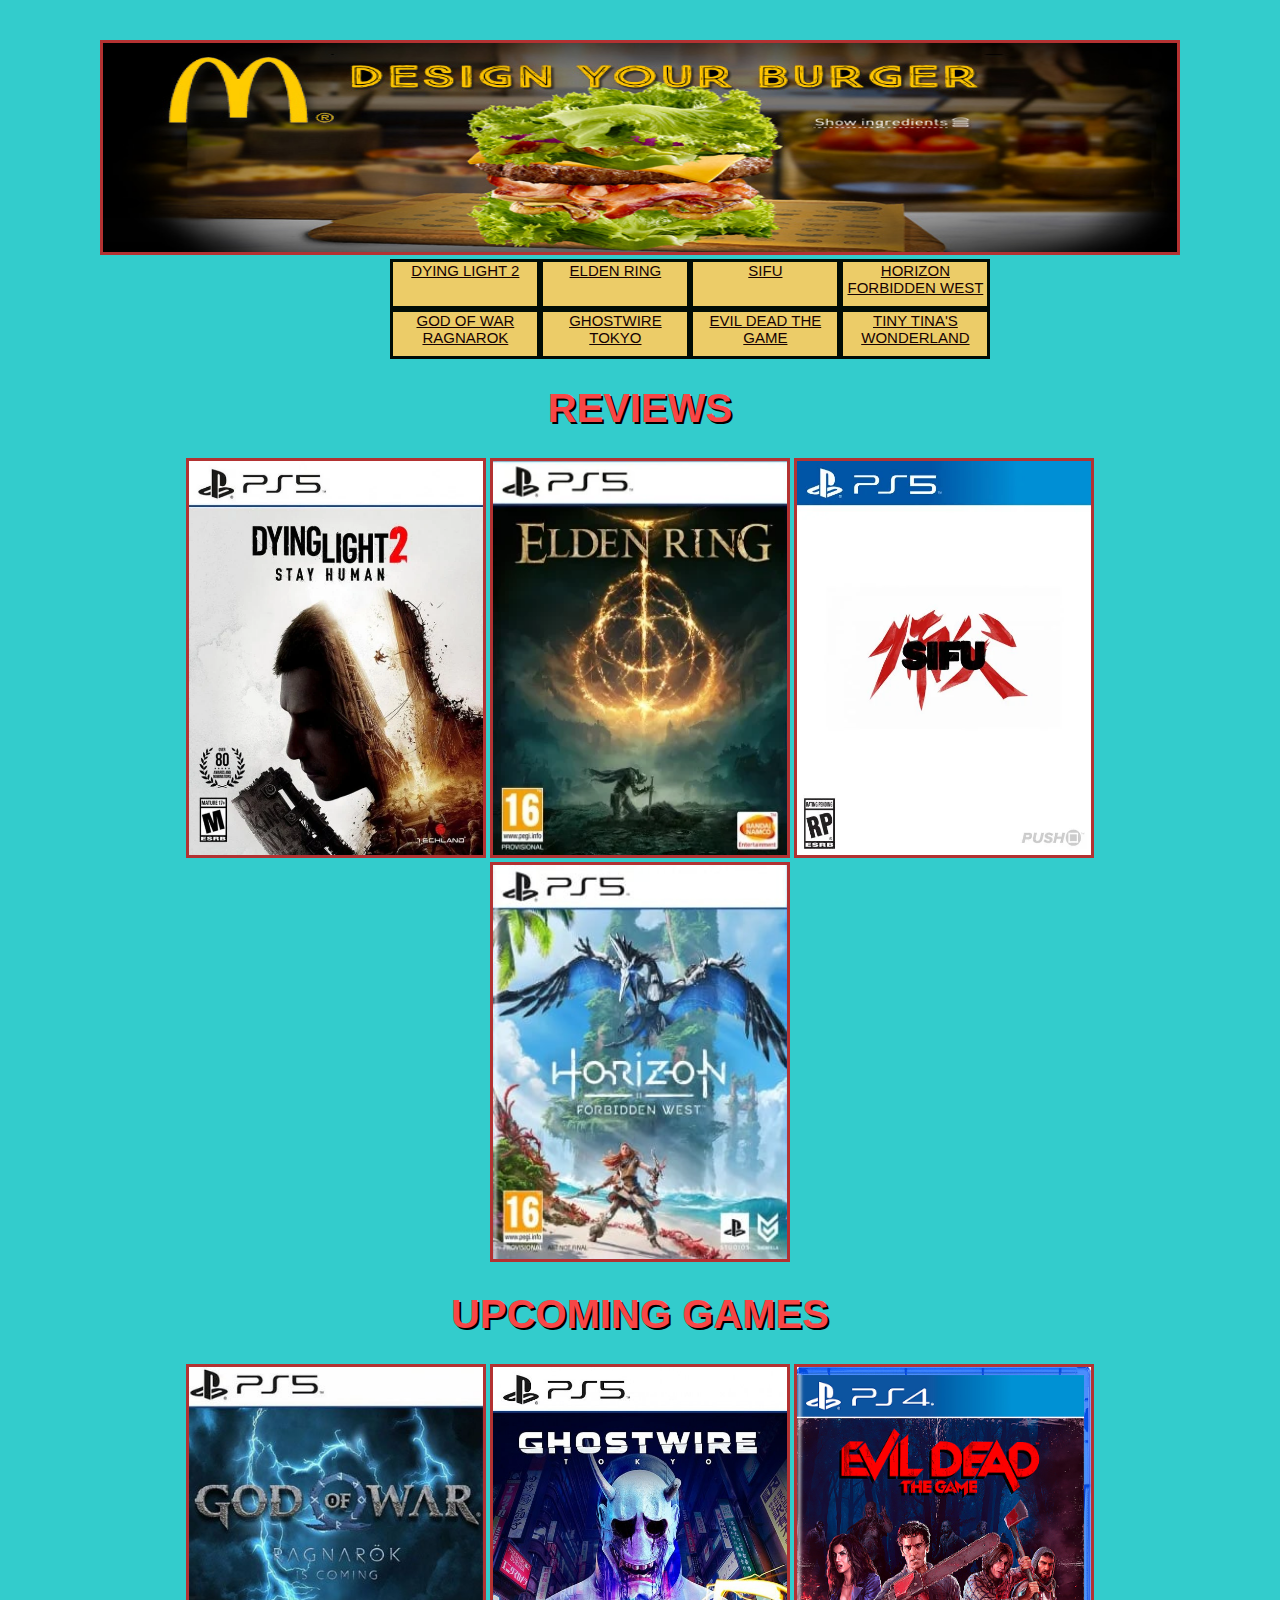
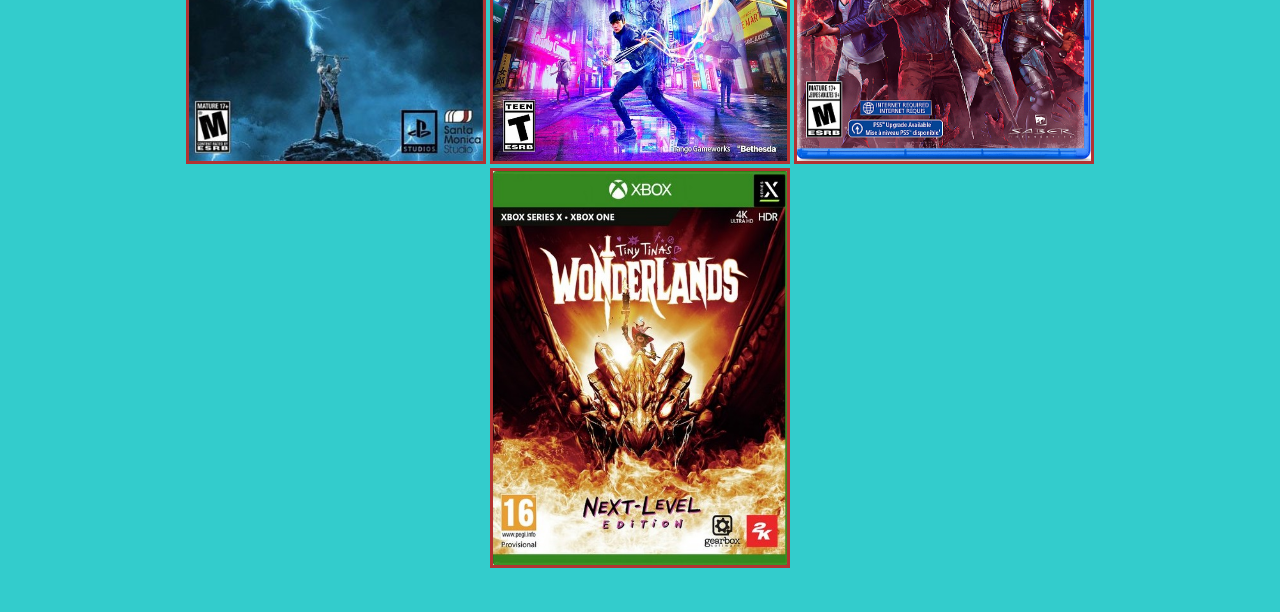
<file: index.html>
<!DOCTYPE html>
<html lang="en">

<head>
<meta charset="UTF-8">
<title>Homepage - Gareth </title>
<link rel="stylesheet" type= "text/css" href = "main.css">
<link rel="stylesheet" type="text/css" href="flex.css">

</head>

<a href ="https://www.mcdonalds.com/gb/en-gb.html?cid=RF:YEXT:GMB:1010:Clicks:DIRSYN:.html">
<img src = "pics/M.jpg" alt = "McDonald's" width="1080" height="215"></a>


    
<div class="stick1 container">
    <a href ="DYING_LIGHT_2.html"class ="box box1">DYING LIGHT 2</a>
    <a href ="ELDEN_RING.html"class ="box box1">ELDEN RING</a>
    <a href ="SIFU.html"class ="box box1">SIFU</a>
    <a href ="HORIZON_FORBIDDEN_WEST.html"class ="box box1">HORIZON FORBIDDEN WEST</a>
</div>
<div class="stick2 container">
    <a href ="God_of_war_Ragnarok.html"class ="box box1">GOD OF WAR RAGNAROK</a>
    <a href ="GHOSTWIRE_TOKYO.html"class ="box box1">GHOSTWIRE TOKYO</a>
    <a href ="EVIL_DEAD_THE_GAME.html"class ="box box1">EVIL DEAD THE GAME</a>
    <a href ="TINY_TINAS_WONDERLANDS.html"class ="box box1">TINY TINA'S WONDERLAND</a>
</div>

       
<h1>REVIEWS</h1>
    
<div class = "box_sizing">     
<a href ="DYING_LIGHT_2.html">
<img src = "pics/Dying Light 2/dying light 2.jpeg" alt = "DYING LIGHT 2 REVIEW" width="300" height="400"></a>                              
<a href ="ELDEN_RING.html">
<img src = "pics/Elden Ring/elden ring.jpeg" alt = "ELDEN RING REVIEW" width="300" height="400"></a> 
<a href ="SIFU.html">
<img src = "pics/SIFU/SIFU.jpg" alt = "SIFU REVIEW" width="300" height="400"></a> 
<a href ="HORIZON_FORBIDDEN_WEST.html">
<img src = "pics/Horizon Forbidden West/Horizon Forbidden West.jpg" alt = "HORIZON FORBIDDEN WEST" width="300" height="400"></a> 
</div>  

<h1>UPCOMING GAMES</h1>

<div class = "box_sizing">     
    <a href ="God_of_war_Ragnarok.html">
    <img src = "pics/God of War Ragnarok/God of War Ragnarok.jpg" alt = "GOD OF WAR RAGNAROK" width="300" height="400"></a>                              
    <a href ="GHOSTWIRE_TOKYO.html">
    <img src = "pics/GhostWire Tokyo/Ghostwire Tokyo.jpg" alt = "GHOSTWIRE TOKYO" width="300" height="400"></a> 
    <a href ="EVIL_DEAD_THE_GAME.html">
    <img src = "pics/Evil Dead the Game/Evil Dead the Game.jpg" alt = "EVIL DEAD THE GAME" width="300" height="400"></a> 
    <a href ="TINY_TINAS_WONDERLANDS.html">
    <img src = "pics/Tiny Tina's Wonderlands/Tiny Tina's Wonderlands.jpg" alt = "TINY TINA'S WONDERLAND" width="300" height="400"></a> 
    </div> 




<body>
</file>
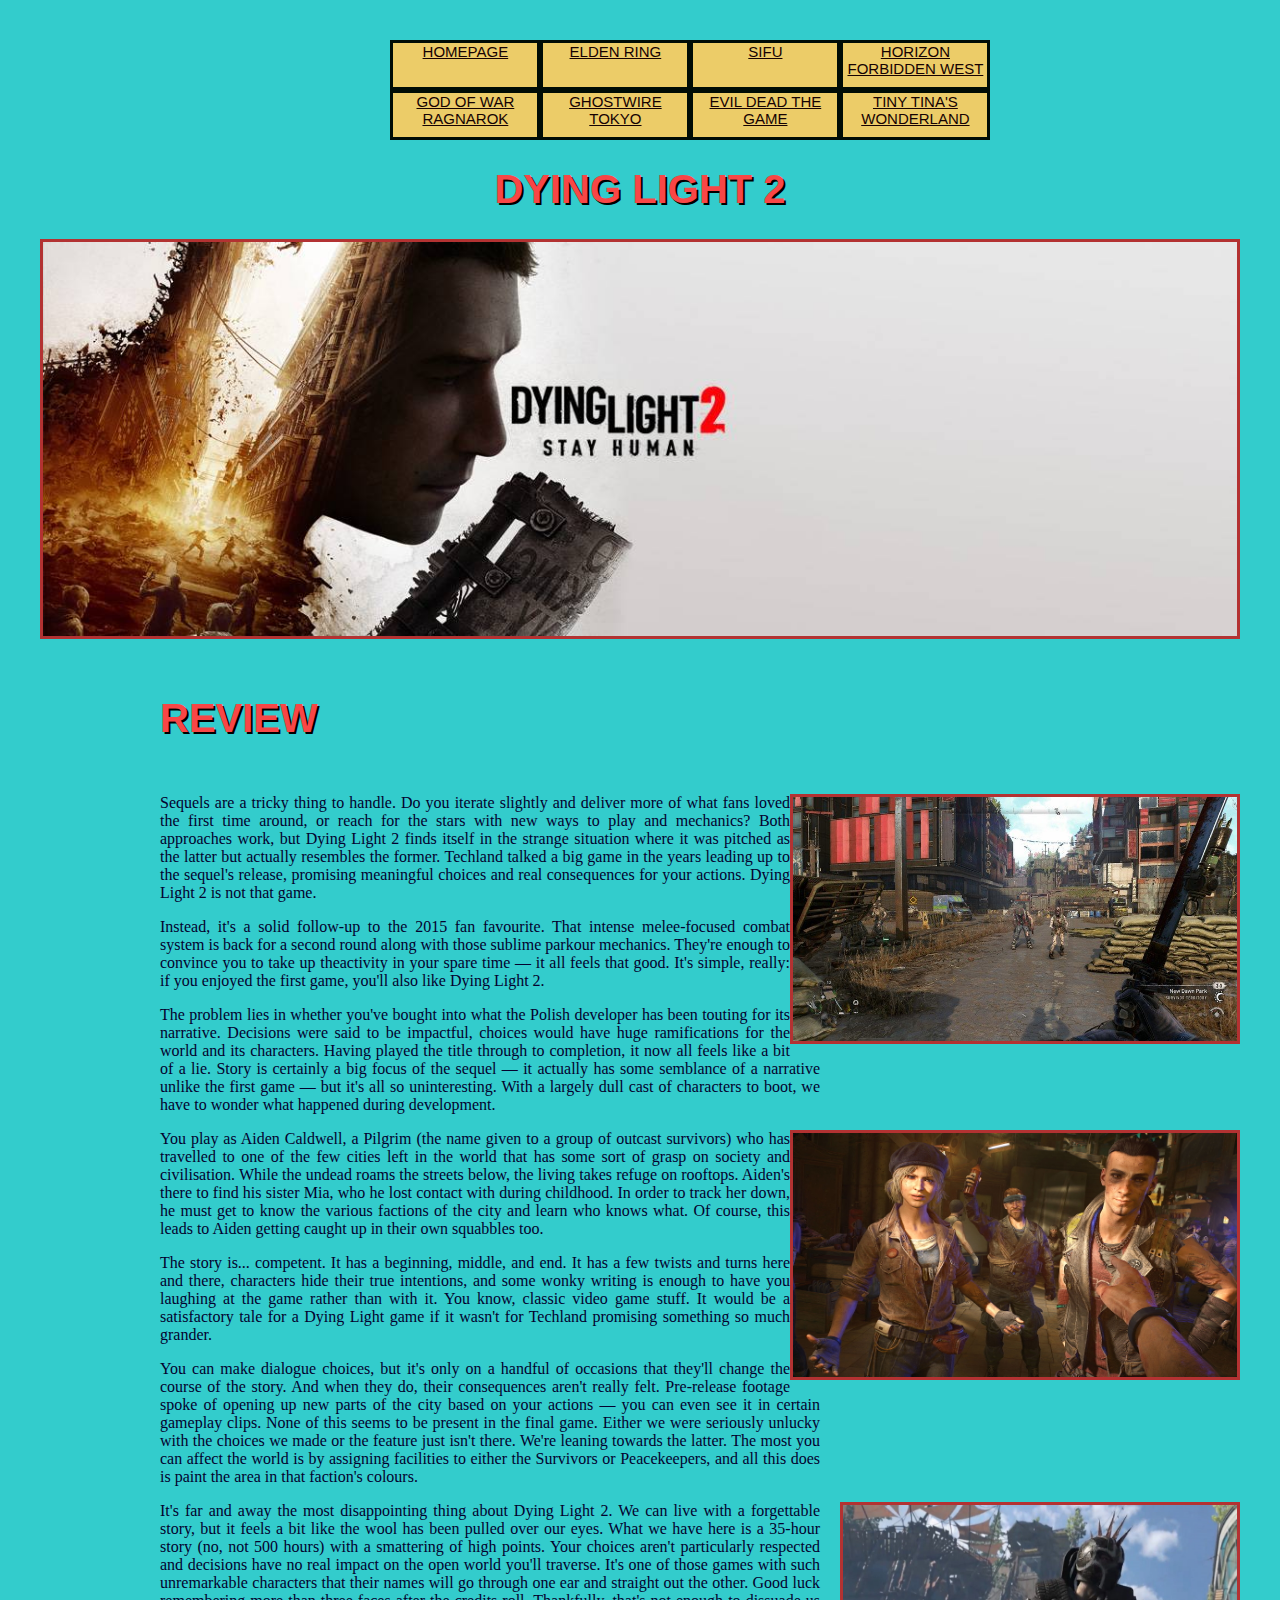
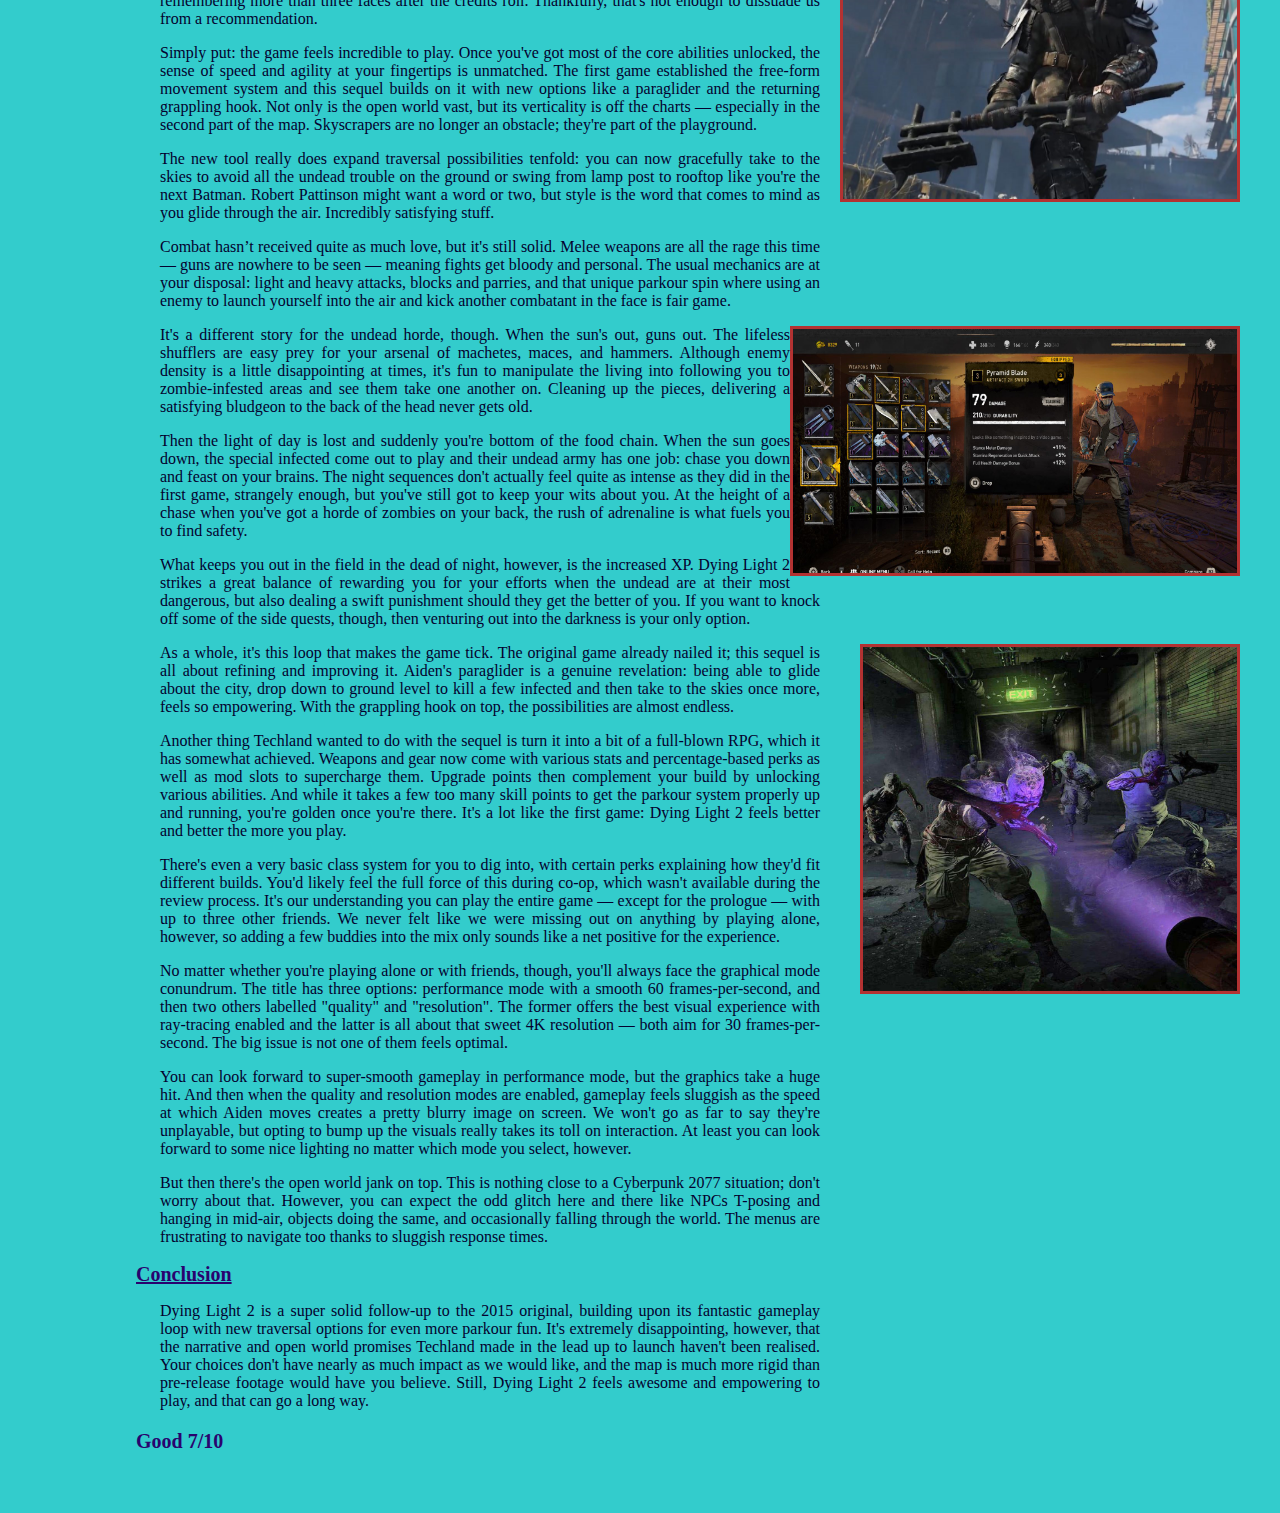
<file: DYING_LIGHT_2.html>
<!DOCTYPE html>
<html lang="en">
<head>
    <meta charset="UTF-8">
    <title>Homepage - Gareth </title>
    <link rel="stylesheet" type= "text/css" href = "main.css">
    <link rel="stylesheet" type="text/css" href="flex.css">
</head>

<div class="stick1 container">
    <a href ="index.html"class ="box box1">HOMEPAGE</a>
    <a href ="ELDEN_RING.html"class ="box box1">ELDEN RING</a>
    <a href ="SIFU.html"class ="box box1">SIFU</a>
    <a href ="HORIZON_FORBIDDEN_WEST.html"class ="box box1">HORIZON FORBIDDEN WEST</a>
</div>
<div class="stick2 container">
    <a href ="God_of_war_Ragnarok.html"class ="box box1">GOD OF WAR RAGNAROK</a>
    <a href ="GHOSTWIRE_TOKYO.html"class ="box box1">GHOSTWIRE TOKYO</a>
    <a href ="EVIL_DEAD_THE_GAME.html"class ="box box1">EVIL DEAD THE GAME</a>
    <a href ="TINY_TINAS_WONDERLANDS.html"class ="box box1">TINY TINA'S WONDERLAND</a>
</div>

<head>
    <meta charset="UTF-8">
    <title>Homepage - Gareth </title>
    <link rel="stylesheet" type= "text/css" href = "main.css">
</head>

<h1>DYING LIGHT 2</h1>

<img src = "pics/Dying Light 2/Dying Light 2 banner.jpeg" alt = "Dying Light 2" width="1200" height="400"></a>

<div>
    <h4>REVIEW</hr>
</div>
<img src = "pics/Dying Light 2/Dying Light 2_01.jpg" padding:right = 2000px align = "right"  alt = "Dying Light 2" width="450" height="250"></a>
<P>Sequels are a tricky thing to handle. Do you iterate slightly and deliver more of what fans loved the first time around, or reach for the stars with new ways to play and mechanics? Both approaches work, but Dying Light 2 finds itself in the strange situation where it was pitched as the latter but actually resembles the former. Techland talked a big game in the years leading up to the sequel's release, promising meaningful choices and real consequences for your actions. Dying Light 2 is not that game.
</P>
<p>
Instead, it's a solid follow-up to the 2015 fan favourite. That intense melee-focused combat system is back for a second round along with those sublime parkour mechanics. They're enough to convince you to take up theactivity in your spare time — it all feels that good. It's simple, really: if you enjoyed the first game, you'll also like Dying Light 2.</p>
<p>
The problem lies in whether you've bought into what the Polish developer has been touting for its narrative. Decisions were said to be impactful, choices would have huge ramifications for the world and its characters. Having played the title through to completion, it now all feels like a bit of a lie. Story is certainly a big focus of the sequel — it actually has some semblance of a narrative unlike the first game — but it's all so uninteresting. With a largely dull cast of characters to boot, we have to wonder what happened during development.</p><img src = "pics/Dying Light 2/Dying Light 2_02.jpg" padding:right = 2000px align = "right"  alt = "Dying Light 2" width="450" height="250"></a>
<p>
You play as Aiden Caldwell, a Pilgrim (the name given to a group of outcast survivors) who has travelled to one of the few cities left in the world that has some sort of grasp on society and civilisation. While the undead roams the streets below, the living takes refuge on rooftops. Aiden's there to find his sister Mia, who he lost contact with during childhood. In order to track her down, he must get to know the various factions of the city and learn who knows what. Of course, this leads to Aiden getting caught up in their own squabbles too.</p>
<P>
The story is... competent. It has a beginning, middle, and end. It has a few twists and turns here and there, characters hide their true intentions, and some wonky writing is enough to have you laughing at the game rather than with it. You know, classic video game stuff. It would be a satisfactory tale for a Dying Light game if it wasn't for Techland promising something so much grander.</p>
<P>
You can make dialogue choices, but it's only on a handful of occasions that they'll change the course of the story. And when they do, their consequences aren't really felt. Pre-release footage spoke of opening up new parts of the city based on your actions — you can even see it in certain gameplay clips. None of this seems to be present in the final game. Either we were seriously unlucky with the choices we made or the feature just isn't there. We're leaning towards the latter. The most you can affect the world is by assigning facilities to either the Survivors or Peacekeepers, and all this does is paint the area in that faction's colours.</p><img src = "pics/Dying Light 2/Dying Light 2_04.jpg" align = "right"  alt = "Dying Light 2" width="400" height="300"></a>
<P>
It's far and away the most disappointing thing about Dying Light 2. We can live with a forgettable story, but it feels a bit like the wool has been pulled over our eyes. What we have here is a 35-hour story (no, not 500 hours) with a smattering of high points. Your choices aren't particularly respected and decisions have no real impact on the open world you'll traverse. It's one of those games with such unremarkable characters that their names will go through one ear and straight out the other. Good luck remembering more than three faces after the credits roll. Thankfully, that's not enough to dissuade us from a recommendation.</p>
<P>
Simply put: the game feels incredible to play. Once you've got most of the core abilities unlocked, the sense of speed and agility at your fingertips is unmatched. The first game established the free-form movement system and this sequel builds on it with new options like a paraglider and the returning grappling hook. Not only is the open world vast, but its verticality is off the charts — especially in the second part of the map. Skyscrapers are no longer an obstacle; they're part of the playground.</p>
<P>
The new tool really does expand traversal possibilities tenfold: you can now gracefully take to the skies to avoid all the undead trouble on the ground or swing from lamp post to rooftop like you're the next Batman. Robert Pattinson might want a word or two, but style is the word that comes to mind as you glide through the air. Incredibly satisfying stuff.</p>
<P>
Combat hasn’t received quite as much love, but it's still solid. Melee weapons are all the rage this time — guns are nowhere to be seen — meaning fights get bloody and personal. The usual mechanics are at your disposal: light and heavy attacks, blocks and parries, and that unique parkour spin where using an enemy to launch yourself into the air and kick another combatant in the face is fair game.</p><img src = "pics/Dying Light 2/Dying Light 2_03.jpg" padding:right = 2000px align = "right"  alt = "Dying Light 2" width="450" height="250"></a>
<P>
It's a different story for the undead horde, though. When the sun's out, guns out. The lifeless shufflers are easy prey for your arsenal of machetes, maces, and hammers. Although enemy density is a little disappointing at times, it's fun to manipulate the living into following you to zombie-infested areas and see them take one another on. Cleaning up the pieces, delivering a satisfying bludgeon to the back of the head never gets old.</p>
<P>
Then the light of day is lost and suddenly you're bottom of the food chain. When the sun goes down, the special infected come out to play and their undead army has one job: chase you down and feast on your brains. The night sequences don't actually feel quite as intense as they did in the first game, strangely enough, but you've still got to keep your wits about you. At the height of a chase when you've got a horde of zombies on your back, the rush of adrenaline is what fuels you to find safety.</p>
<P>
What keeps you out in the field in the dead of night, however, is the increased XP. Dying Light 2 strikes a great balance of rewarding you for your efforts when the undead are at their most dangerous, but also dealing a swift punishment should they get the better of you. If you want to knock off some of the side quests, though, then venturing out into the darkness is your only option.</p><img src = "pics/Dying Light 2/Dying Light 2_05.jpg" align = "right"  alt = "Dying Light 2" width="380" height="350"></a>
<P>
As a whole, it's this loop that makes the game tick. The original game already nailed it; this sequel is all about refining and improving it. Aiden's paraglider is a genuine revelation: being able to glide about the city, drop down to ground level to kill a few infected and then take to the skies once more, feels so empowering. With the grappling hook on top, the possibilities are almost endless.</p>
<P>
Another thing Techland wanted to do with the sequel is turn it into a bit of a full-blown RPG, which it has somewhat achieved. Weapons and gear now come with various stats and percentage-based perks as well as mod slots to supercharge them. Upgrade points then complement your build by unlocking various abilities. And while it takes a few too many skill points to get the parkour system properly up and running, you're golden once you're there. It's a lot like the first game: Dying Light 2 feels better and better the more you play.</p>
<P>
There's even a very basic class system for you to dig into, with certain perks explaining how they'd fit different builds. You'd likely feel the full force of this during co-op, which wasn't available during the review process. It's our understanding you can play the entire game — except for the prologue — with up to three other friends. We never felt like we were missing out on anything by playing alone, however, so adding a few buddies into the mix only sounds like a net positive for the experience.</p>
<P>
No matter whether you're playing alone or with friends, though, you'll always face the graphical mode conundrum. The title has three options: performance mode with a smooth 60 frames-per-second, and then two others labelled "quality" and "resolution". The former offers the best visual experience with ray-tracing enabled and the latter is all about that sweet 4K resolution — both aim for 30 frames-per-second. The big issue is not one of them feels optimal.</p>
<P>
You can look forward to super-smooth gameplay in performance mode, but the graphics take a huge hit. And then when the quality and resolution modes are enabled, gameplay feels sluggish as the speed at which Aiden moves creates a pretty blurry image on screen. We won't go as far to say they're unplayable, but opting to bump up the visuals really takes its toll on interaction. At least you can look forward to some nice lighting no matter which mode you select, however.</p>
<P>
But then there's the open world jank on top. This is nothing close to a Cyberpunk 2077 situation; don't worry about that. However, you can expect the odd glitch here and there like NPCs T-posing and hanging in mid-air, objects doing the same, and occasionally falling through the world. The menus are frustrating to navigate too thanks to sluggish response times.
</P>

<h2>Conclusion</h2>

<p>Dying Light 2 is a super solid follow-up to the 2015 original, building upon its fantastic gameplay loop with new traversal options for even more parkour fun. It's extremely disappointing, however, that the narrative and open world promises Techland made in the lead up to launch haven't been realised. Your choices don't have nearly as much impact as we would like, and the map is much more rigid than pre-release footage would have you believe. Still, Dying Light 2 feels awesome and empowering to play, and that can go a long way.</p>

<h3>Good 7/10</h3>
   
<body>
</file>
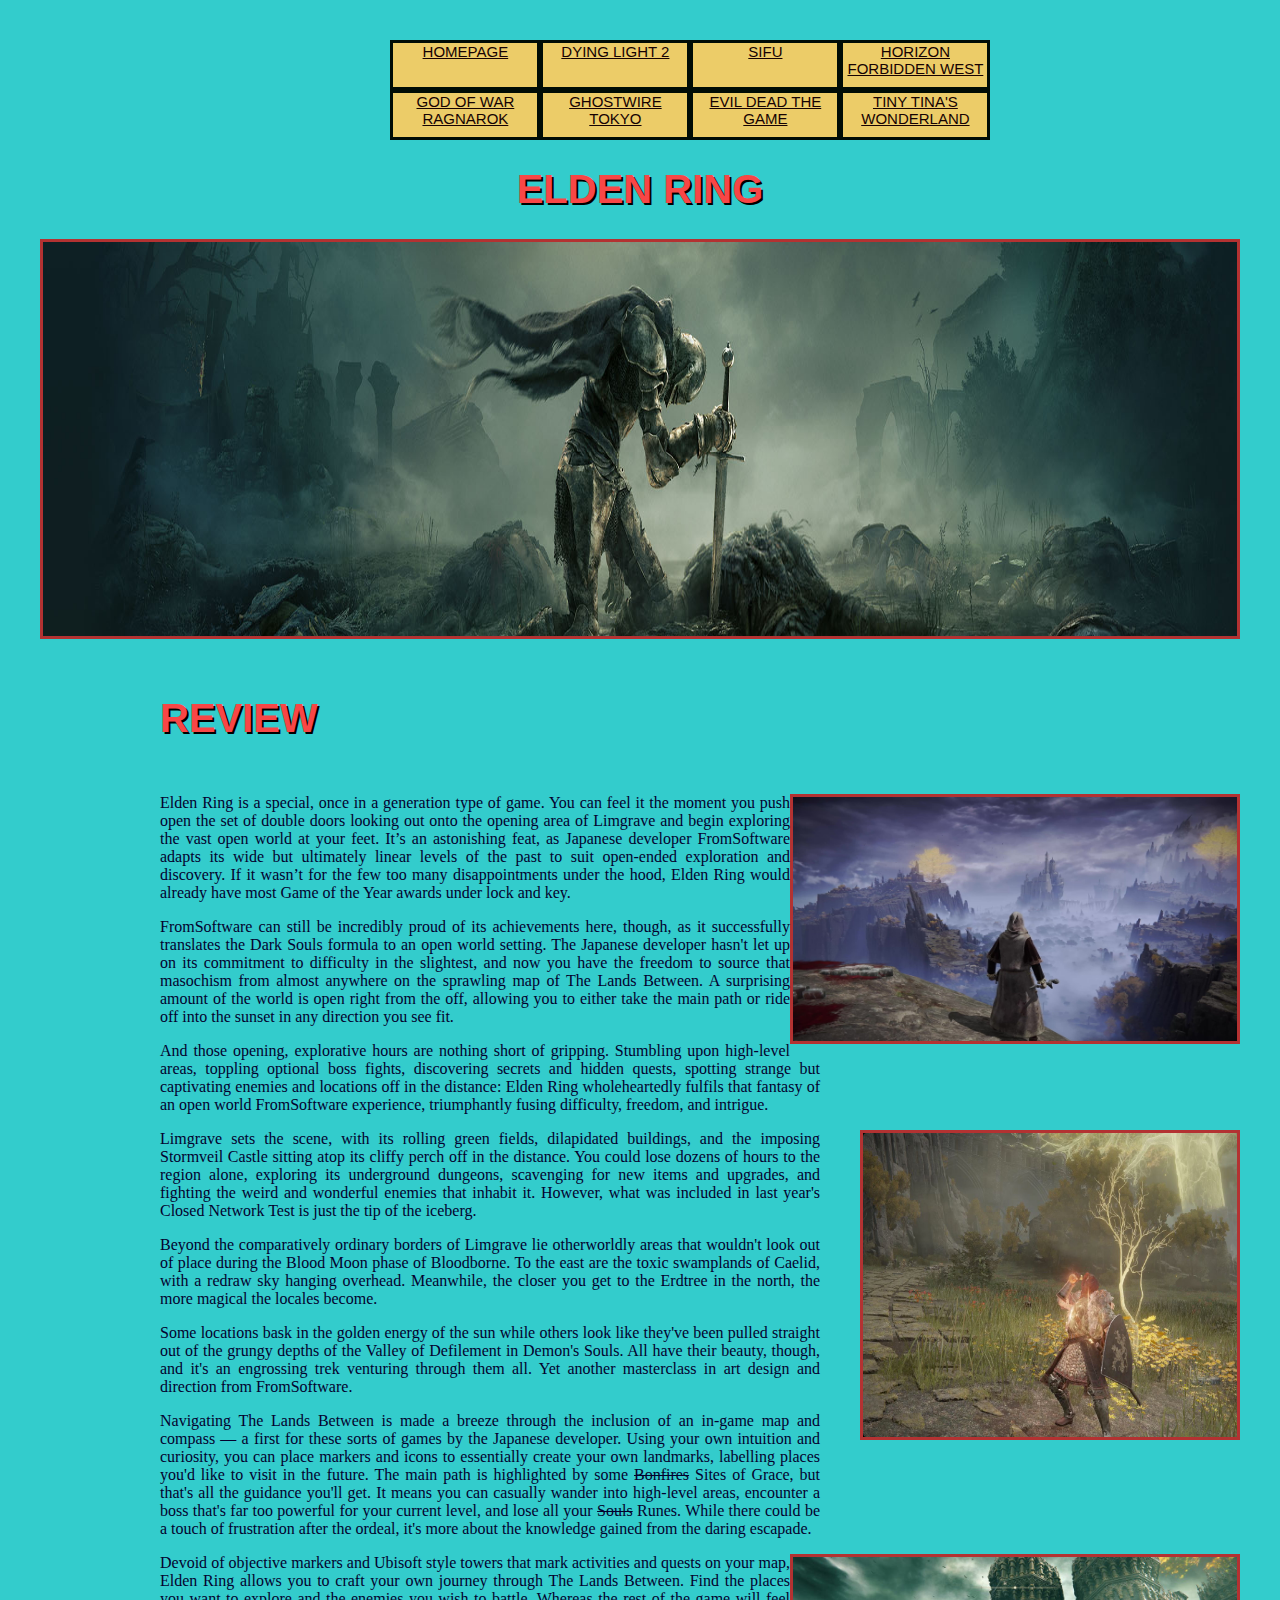
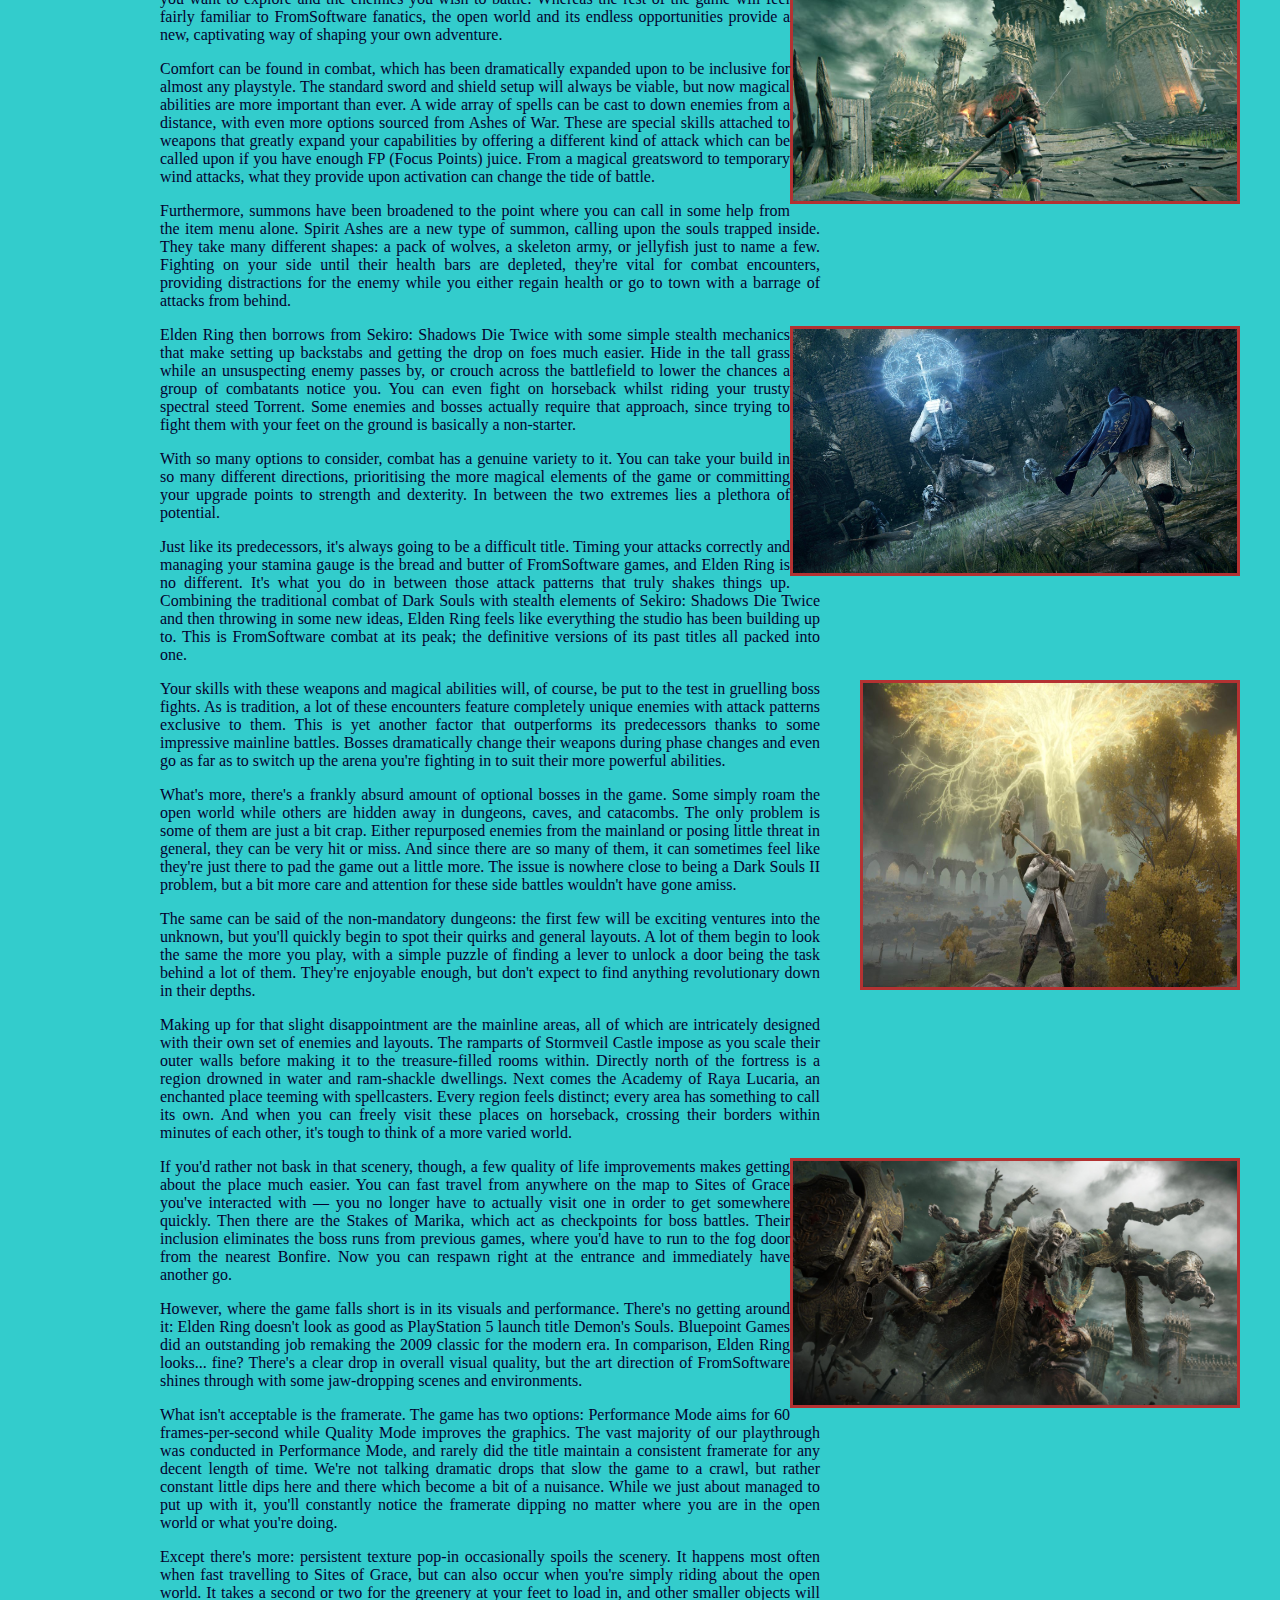
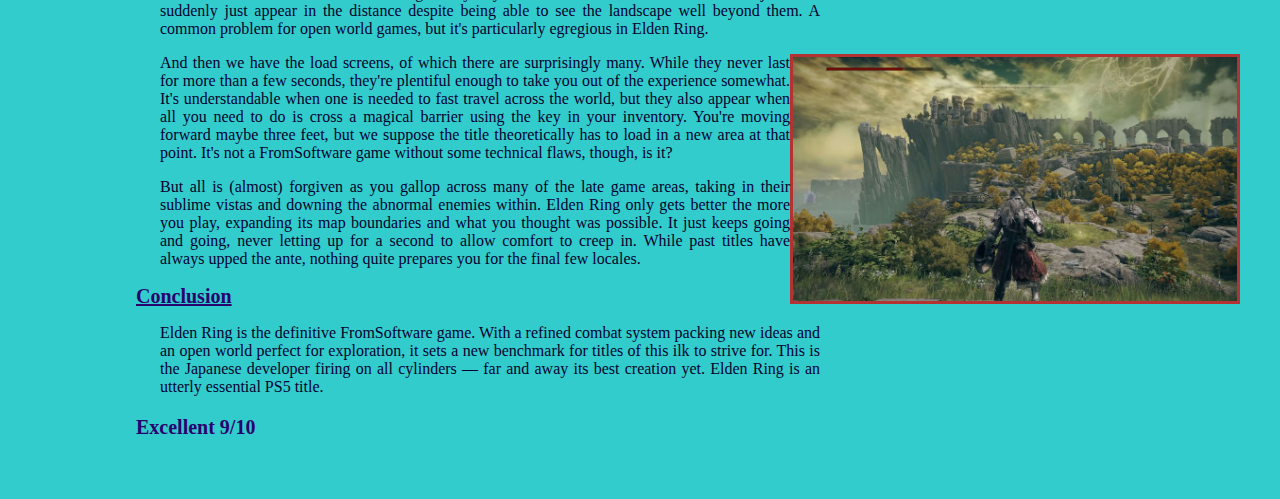
<file: ELDEN_RING.html>
<!DOCTYPE html>
<html lang="en">
<head>
    <meta charset="UTF-8">
    <title>Homepage - Gareth </title>
    <link rel="stylesheet" type= "text/css" href = "main.css">
    <link rel="stylesheet" type="text/css" href="flex.css">
</head>

<div class="stick1 container">
    <a href ="index.html"class ="box box1">HOMEPAGE</a>
    <a href ="DYING_LIGHT_2.html"class ="box box1">DYING LIGHT 2</a>
    <a href ="SIFU.html"class ="box box1">SIFU</a>
    <a href ="HORIZON_FORBIDDEN_WEST.html"class ="box box1">HORIZON FORBIDDEN WEST</a>
</div>
<div class="stick2 container">
    <a href ="God_of_war_Ragnarok.html"class ="box box1">GOD OF WAR RAGNAROK</a>
    <a href ="GHOSTWIRE_TOKYO.html"class ="box box1">GHOSTWIRE TOKYO</a>
    <a href ="EVIL_DEAD_THE_GAME.html"class ="box box1">EVIL DEAD THE GAME</a>
    <a href ="TINY_TINAS_WONDERLANDS.html"class ="box box1">TINY TINA'S WONDERLAND</a>
</div>


  


<H1>ELDEN RING</H1>

<img src = "pics/Elden Ring/Elden Ring banner.jpg" alt = "ELDEN RING" width="1200" height="400"></a>
<div>
<h4>REVIEW</hr>
</div>

<img src = "pics/Elden Ring/Elden Ring01.jpg" padding:right = 2000px align = "right"  alt = "Elden Ring" width="450" height="250"></a>
<p>Elden Ring is a special, once in a generation type of game. You can feel it the moment you push open the set of double doors looking out onto the opening area of Limgrave and begin exploring the vast open world at your feet. It’s an astonishing feat, as Japanese developer FromSoftware adapts its wide but ultimately linear levels of the past to suit open-ended exploration and discovery. If it wasn’t for the few too many disappointments under the hood, Elden Ring would already have most Game of the Year awards under lock and key.</p>

<p>FromSoftware can still be incredibly proud of its achievements here, though, as it successfully translates the Dark Souls formula to an open world setting. The Japanese developer hasn't let up on its commitment to difficulty in the slightest, and now you have the freedom to source that masochism from almost anywhere on the sprawling map of The Lands Between. A surprising amount of the world is open right from the off, allowing you to either take the main path or ride off into the sunset in any direction you see fit.</p>

<p>And those opening, explorative hours are nothing short of gripping. Stumbling upon high-level areas, toppling optional boss fights, discovering secrets and hidden quests, spotting strange but captivating enemies and locations off in the distance: Elden Ring wholeheartedly fulfils that fantasy of an open world FromSoftware experience, triumphantly fusing difficulty, freedom, and intrigue.</p><img src = "pics/Elden Ring/Elden Ring03.jpg" align = "right"  alt = "Elden Ring" width="380" height="310"></a>

<p>Limgrave sets the scene, with its rolling green fields, dilapidated buildings, and the imposing Stormveil Castle sitting atop its cliffy perch off in the distance. You could lose dozens of hours to the region alone, exploring its underground dungeons, scavenging for new items and upgrades, and fighting the weird and wonderful enemies that inhabit it. However, what was included in last year's Closed Network Test is just the tip of the iceberg.</p>
<p>Beyond the comparatively ordinary borders of Limgrave lie otherworldly areas that wouldn't look out of place during the Blood Moon phase of Bloodborne. To the east are the toxic swamplands of Caelid, with a redraw sky hanging overhead. Meanwhile, the closer you get to the Erdtree in the north, the more magical the locales become.</p>
<p>Some locations bask in the golden energy of the sun while others look like they've been pulled straight out of the grungy depths of the Valley of Defilement in Demon's Souls. All have their beauty, though, and it's an engrossing trek venturing through them all. Yet another masterclass in art design and direction from FromSoftware.</p>
<P>Navigating The Lands Between is made a breeze through the inclusion of an in-game map and compass — a first for these sorts of games by the Japanese developer. Using your own intuition and curiosity, you can place markers and icons to essentially create your own landmarks, labelling places you'd like to visit in the future. The main path is highlighted by some <del>Bonfires</del> Sites of Grace, but that's all the guidance you'll get. It means you can casually wander into high-level areas, encounter a boss that's far too powerful for your current level, and lose all your <del>Souls</del> Runes. While there could be a touch of frustration after the ordeal, it's more about the knowledge gained from the daring escapade.</P><img src = "pics/Elden Ring/Elden Ring02.jpg" padding:right = 2000px align = "right"  alt = "Elden Ring" width="450" height="250"></a>
<p>Devoid of objective markers and Ubisoft style towers that mark activities and quests on your map, Elden Ring allows you to craft your own journey through The Lands Between. Find the places you want to explore and the enemies you wish to battle. Whereas the rest of the game will feel fairly familiar to FromSoftware fanatics, the open world and its endless opportunities provide a new, captivating way of shaping your own adventure.</p>
<p>Comfort can be found in combat, which has been dramatically expanded upon to be inclusive for almost any playstyle. The standard sword and shield setup will always be viable, but now magical abilities are more important than ever. A wide array of spells can be cast to down enemies from a distance, with even more options sourced from Ashes of War. These are special skills attached to weapons that greatly expand your capabilities by offering a different kind of attack which can be called upon if you have enough FP (Focus Points) juice. From a magical greatsword to temporary wind attacks, what they provide upon activation can change the tide of battle.</p>
<p>Furthermore, summons have been broadened to the point where you can call in some help from the item menu alone. Spirit Ashes are a new type of summon, calling upon the souls trapped inside. They take many different shapes: a pack of wolves, a skeleton army, or jellyfish just to name a few. Fighting on your side until their health bars are depleted, they're vital for combat encounters, providing distractions for the enemy while you either regain health or go to town with a barrage of attacks from behind.</p><img src = "pics/Elden Ring/Elden Ring04.jpg" padding:right = 2000px align = "right"  alt = "Elden Ring" width="450" height="250"></a>
<p>Elden Ring then borrows from Sekiro: Shadows Die Twice with some simple stealth mechanics that make setting up backstabs and getting the drop on foes much easier. Hide in the tall grass while an unsuspecting enemy passes by, or crouch across the battlefield to lower the chances a group of combatants notice you. You can even fight on horseback whilst riding your trusty spectral steed Torrent. Some enemies and bosses actually require that approach, since trying to fight them with your feet on the ground is basically a non-starter.</p>
<p>With so many options to consider, combat has a genuine variety to it. You can take your build in so many different directions, prioritising the more magical elements of the game or committing your upgrade points to strength and dexterity. In between the two extremes lies a plethora of potential.</p>
<p>Just like its predecessors, it's always going to be a difficult title. Timing your attacks correctly and managing your stamina gauge is the bread and butter of FromSoftware games, and Elden Ring is no different. It's what you do in between those attack patterns that truly shakes things up. Combining the traditional combat of Dark Souls with stealth elements of Sekiro: Shadows Die Twice and then throwing in some new ideas, Elden Ring feels like everything the studio has been building up to. This is FromSoftware combat at its peak; the definitive versions of its past titles all packed into one.</p><img src = "pics/Elden Ring/Elden Ring05.jpg" align = "right"  alt = "Elden Ring" width="380" height="310"></a>
<p>Your skills with these weapons and magical abilities will, of course, be put to the test in gruelling boss fights. As is tradition, a lot of these encounters feature completely unique enemies with attack patterns exclusive to them. This is yet another factor that outperforms its predecessors thanks to some impressive mainline battles. Bosses dramatically change their weapons during phase changes and even go as far as to switch up the arena you're fighting in to suit their more powerful abilities.</p>
<p>What's more, there's a frankly absurd amount of optional bosses in the game. Some simply roam the open world while others are hidden away in dungeons, caves, and catacombs. The only problem is some of them are just a bit crap. Either repurposed enemies from the mainland or posing little threat in general, they can be very hit or miss. And since there are so many of them, it can sometimes feel like they're just there to pad the game out a little more. The issue is nowhere close to being a Dark Souls II problem, but a bit more care and attention for these side battles wouldn't have gone amiss.</p>
<p>The same can be said of the non-mandatory dungeons: the first few will be exciting ventures into the unknown, but you'll quickly begin to spot their quirks and general layouts. A lot of them begin to look the same the more you play, with a simple puzzle of finding a lever to unlock a door being the task behind a lot of them. They're enjoyable enough, but don't expect to find anything revolutionary down in their depths.</p>
<P>Making up for that slight disappointment are the mainline areas, all of which are intricately designed with their own set of enemies and layouts. The ramparts of Stormveil Castle impose as you scale their outer walls before making it to the treasure-filled rooms within. Directly north of the fortress is a region drowned in water and ram-shackle dwellings. Next comes the Academy of Raya Lucaria, an enchanted place teeming with spellcasters. Every region feels distinct; every area has something to call its own. And when you can freely visit these places on horseback, crossing their borders within minutes of each other, it's tough to think of a more varied world.</P><img src = "pics/Elden Ring/Elden Ring06.jpg" padding:right = 2000px align = "right"  alt = "Elden Ring" width="450" height="250"></a>
<p>If you'd rather not bask in that scenery, though, a few quality of life improvements makes getting about the place much easier. You can fast travel from anywhere on the map to Sites of Grace you've interacted with — you no longer have to actually visit one in order to get somewhere quickly. Then there are the Stakes of Marika, which act as checkpoints for boss battles. Their inclusion eliminates the boss runs from previous games, where you'd have to run to the fog door from the nearest Bonfire. Now you can respawn right at the entrance and immediately have another go.</p>
<p>However, where the game falls short is in its visuals and performance. There's no getting around it: Elden Ring doesn't look as good as PlayStation 5 launch title Demon's Souls. Bluepoint Games did an outstanding job remaking the 2009 classic for the modern era. In comparison, Elden Ring looks... fine? There's a clear drop in overall visual quality, but the art direction of FromSoftware shines through with some jaw-dropping scenes and environments.</p>
<p>What isn't acceptable is the framerate. The game has two options: Performance Mode aims for 60 frames-per-second while Quality Mode improves the graphics. The vast majority of our playthrough was conducted in Performance Mode, and rarely did the title maintain a consistent framerate for any decent length of time. We're not talking dramatic drops that slow the game to a crawl, but rather constant little dips here and there which become a bit of a nuisance. While we just about managed to put up with it, you'll constantly notice the framerate dipping no matter where you are in the open world or what you're doing.</p>
<p>Except there's more: persistent texture pop-in occasionally spoils the scenery. It happens most often when fast travelling to Sites of Grace, but can also occur when you're simply riding about the open world. It takes a second or two for the greenery at your feet to load in, and other smaller objects will suddenly just appear in the distance despite being able to see the landscape well beyond them. A common problem for open world games, but it's particularly egregious in Elden Ring.</p><img src = "pics/Elden Ring/Elden Ring07.jpg" padding:right = 2000px align = "right"  alt = "Elden Ring" width="450" height="250"></a>
<p>And then we have the load screens, of which there are surprisingly many. While they never last for more than a few seconds, they're plentiful enough to take you out of the experience somewhat. It's understandable when one is needed to fast travel across the world, but they also appear when all you need to do is cross a magical barrier using the key in your inventory. You're moving forward maybe three feet, but we suppose the title theoretically has to load in a new area at that point. It's not a FromSoftware game without some technical flaws, though, is it?</p>
<p>But all is (almost) forgiven as you gallop across many of the late game areas, taking in their sublime vistas and downing the abnormal enemies within. Elden Ring only gets better the more you play, expanding its map boundaries and what you thought was possible. It just keeps going and going, never letting up for a second to allow comfort to creep in. While past titles have always upped the ante, nothing quite prepares you for the final few locales.</p>

<h2>Conclusion</h2>

<p>Elden Ring is the definitive FromSoftware game. With a refined combat system packing new ideas and an open world perfect for exploration, it sets a new benchmark for titles of this ilk to strive for. This is the Japanese developer firing on all cylinders — far and away its best creation yet. Elden Ring is an utterly essential PS5 title.</p>
<h3>Excellent 9/10</h3>

<body>
</file>
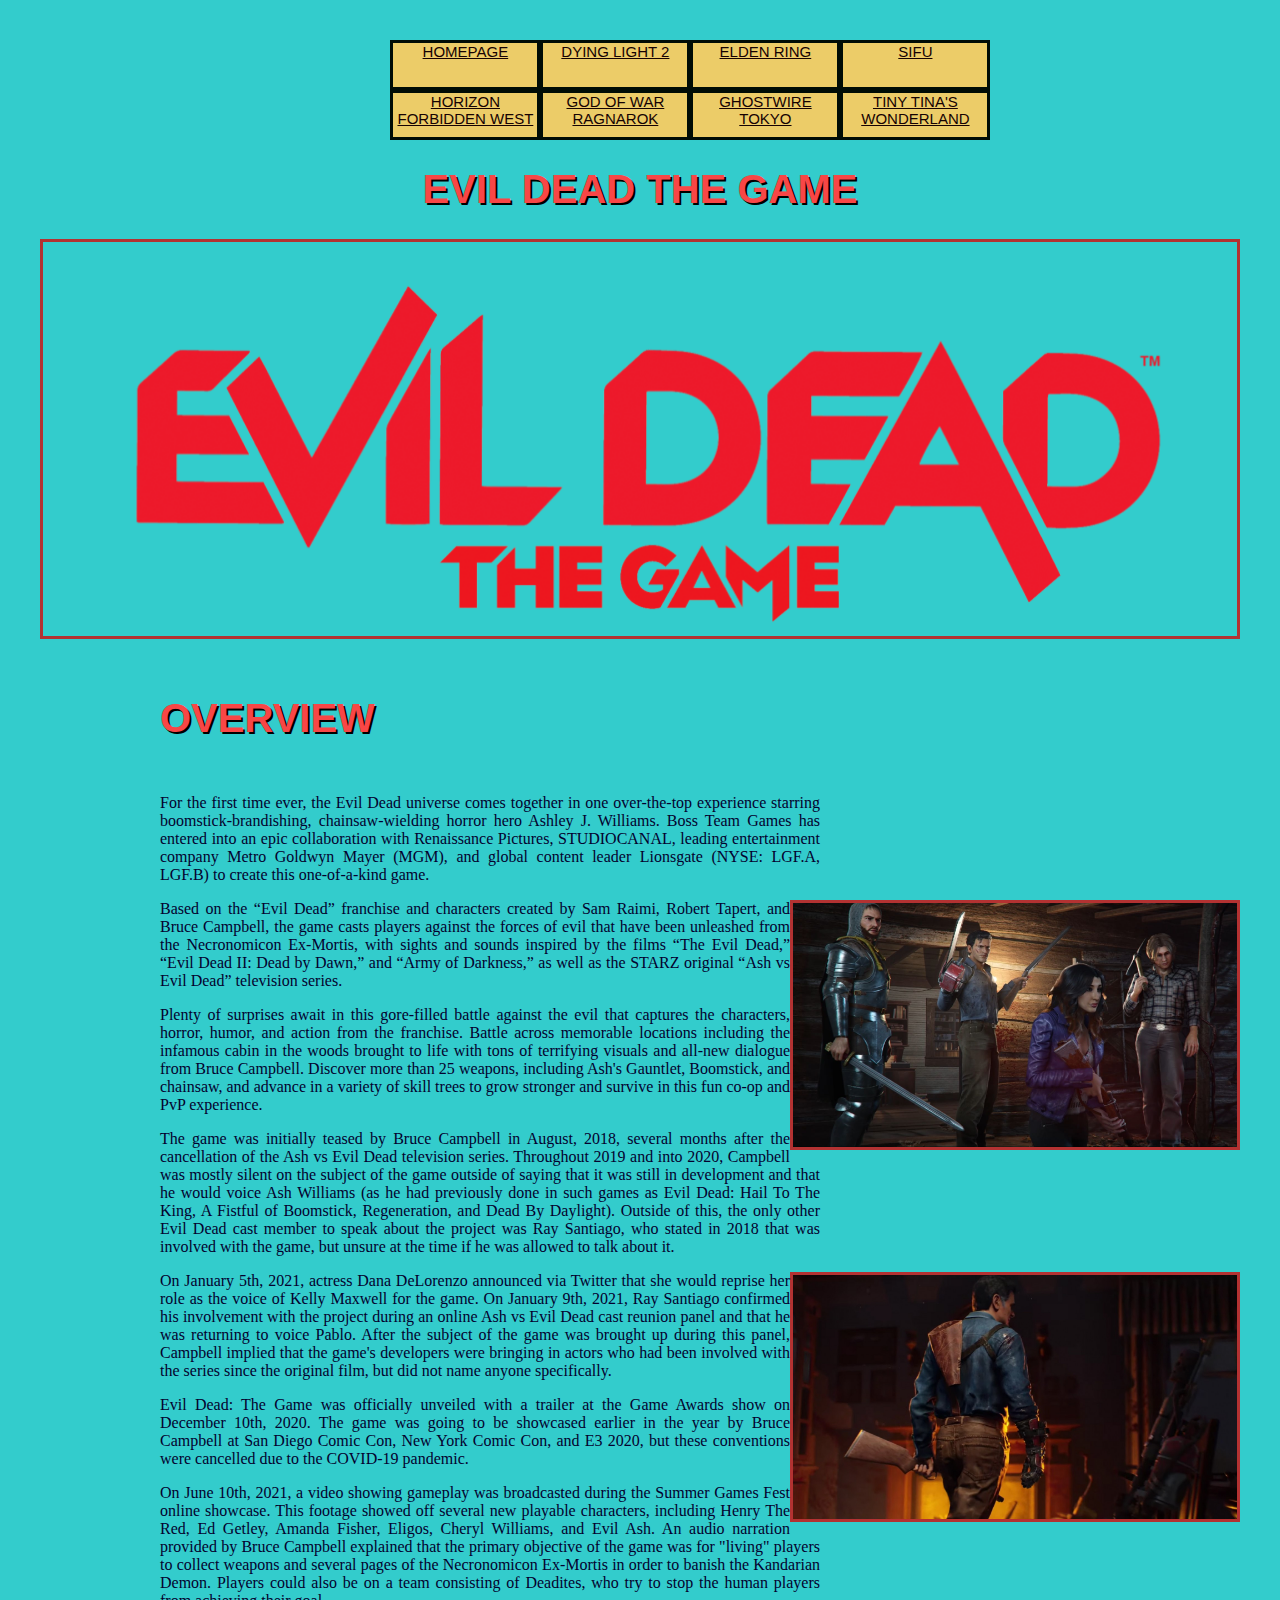
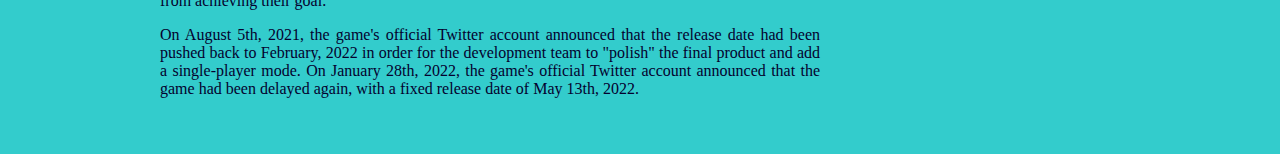
<file: EVIL_DEAD_THE_GAME.html>
<!DOCTYPE html>
<html lang="en">
<head>
    <meta charset="UTF-8">
    <title>Homepage - Gareth </title>
    <link rel="stylesheet" type= "text/css" href = "main.css">
    <link rel="stylesheet" type="text/css" href="flex.css">
</head>
    

<div class="stick1 container">
    <a href ="index.html"class ="box box1">HOMEPAGE</a>
    <a href ="DYING_LIGHT_2.html"class ="box box1">DYING LIGHT 2</a>
    <a href ="ELDEN_RING.html"class ="box box1">ELDEN RING</a>
    <a href ="SIFU.html"class ="box box1">SIFU</a>
</div>
<div class="stick2 container">
    <a href ="HORIZON_FORBIDDEN_WEST.html"class ="box box1">HORIZON FORBIDDEN WEST</a>
    <a href ="God_of_war_Ragnarok.html"class ="box box1">GOD OF WAR RAGNAROK</a>
    <a href ="GHOSTWIRE_TOKYO.html"class ="box box1">GHOSTWIRE TOKYO</a>
    <a href ="TINY_TINAS_WONDERLANDS.html"class ="box box1">TINY TINA'S WONDERLAND</a>
</div>

<H1>EVIL DEAD THE GAME</H1>

<img src = "pics/Evil Dead the Game/Evil Dead the Game banner.png" alt = "EVIL DEAD THE GAME" width="1200" height="400"></a>

<div>
<h4>OVERVIEW</hr>
</div>

<p>For the first time ever, the Evil Dead universe comes together in one over-the-top experience starring boomstick-brandishing, chainsaw-wielding horror hero Ashley J. Williams. Boss Team Games has entered into an epic collaboration with Renaissance Pictures, STUDIOCANAL, leading entertainment company Metro Goldwyn Mayer (MGM), and global content leader Lionsgate (NYSE: LGF.A, LGF.B) to create this one-of-a-kind game.</p></div><img src = "pics/Evil Dead the Game/Evil Dead the Game01.jpg" padding:right = 2000px align = "right"  alt = "Evil Dead the Game" width="450" height="250"></a>
<p>Based on the “Evil Dead” franchise and characters created by Sam Raimi, Robert Tapert, and Bruce Campbell, the game casts players against the forces of evil that have been unleashed from the Necronomicon Ex-Mortis, with sights and sounds inspired by the films “The Evil Dead,” “Evil Dead II: Dead by Dawn,” and “Army of Darkness,” as well as the STARZ original “Ash vs Evil Dead” television series.</p>
<p>Plenty of surprises await in this gore-filled battle against the evil that captures the characters, horror, humor, and action from the franchise. Battle across memorable locations including the infamous cabin in the woods brought to life with tons of terrifying visuals and all-new dialogue from Bruce Campbell. Discover more than 25 weapons, including Ash's Gauntlet, Boomstick, and chainsaw, and advance in a variety of skill trees to grow stronger and survive in this fun co-op and PvP experience.</p>
<p>The game was initially teased by Bruce Campbell in August, 2018, several months after the cancellation of the Ash vs Evil Dead television series. Throughout 2019 and into 2020, Campbell was mostly silent on the subject of the game outside of saying that it was still in development and that he would voice Ash Williams (as he had previously done in such games as Evil Dead: Hail To The King, A Fistful of Boomstick, Regeneration, and Dead By Daylight). Outside of this, the only other Evil Dead cast member to speak about the project was Ray Santiago, who stated in 2018 that was involved with the game, but unsure at the time if he was allowed to talk about it.</p></div><img src = "pics/Evil Dead the Game/Evil Dead the Game02.jpg" padding:right = 2000px align = "right"  alt = "Evil Dead the Game" width="450" height="250"></a>
<p>On January 5th, 2021, actress Dana DeLorenzo announced via Twitter that she would reprise her role as the voice of Kelly Maxwell for the game. On January 9th, 2021, Ray Santiago confirmed his involvement with the project during an online Ash vs Evil Dead cast reunion panel and that he was returning to voice Pablo. After the subject of the game was brought up during this panel, Campbell implied that the game's developers were bringing in actors who had been involved with the series since the original film, but did not name anyone specifically.</p>
<p>Evil Dead: The Game was officially unveiled with a trailer at the Game Awards show on December 10th, 2020. The game was going to be showcased earlier in the year by Bruce Campbell at San Diego Comic Con, New York Comic Con, and E3 2020, but these conventions were cancelled due to the COVID-19 pandemic.</p>
<p>On June 10th, 2021, a video showing gameplay was broadcasted during the Summer Games Fest online showcase. This footage showed off several new playable characters, including Henry The Red, Ed Getley, Amanda Fisher, Eligos, Cheryl Williams, and Evil Ash. An audio narration provided by Bruce Campbell explained that the primary objective of the game was for "living" players to collect weapons and several pages of the Necronomicon Ex-Mortis in order to banish the Kandarian Demon. Players could also be on a team consisting of Deadites, who try to stop the human players from achieving their goal.</p>
<p>On August 5th, 2021, the game's official Twitter account announced that the release date had been pushed back to February, 2022 in order for the development team to "polish" the final product and add a single-player mode. On January 28th, 2022, the game's official Twitter account announced that the game had been delayed again, with a fixed release date of May 13th, 2022.</p>

</body>
</file>
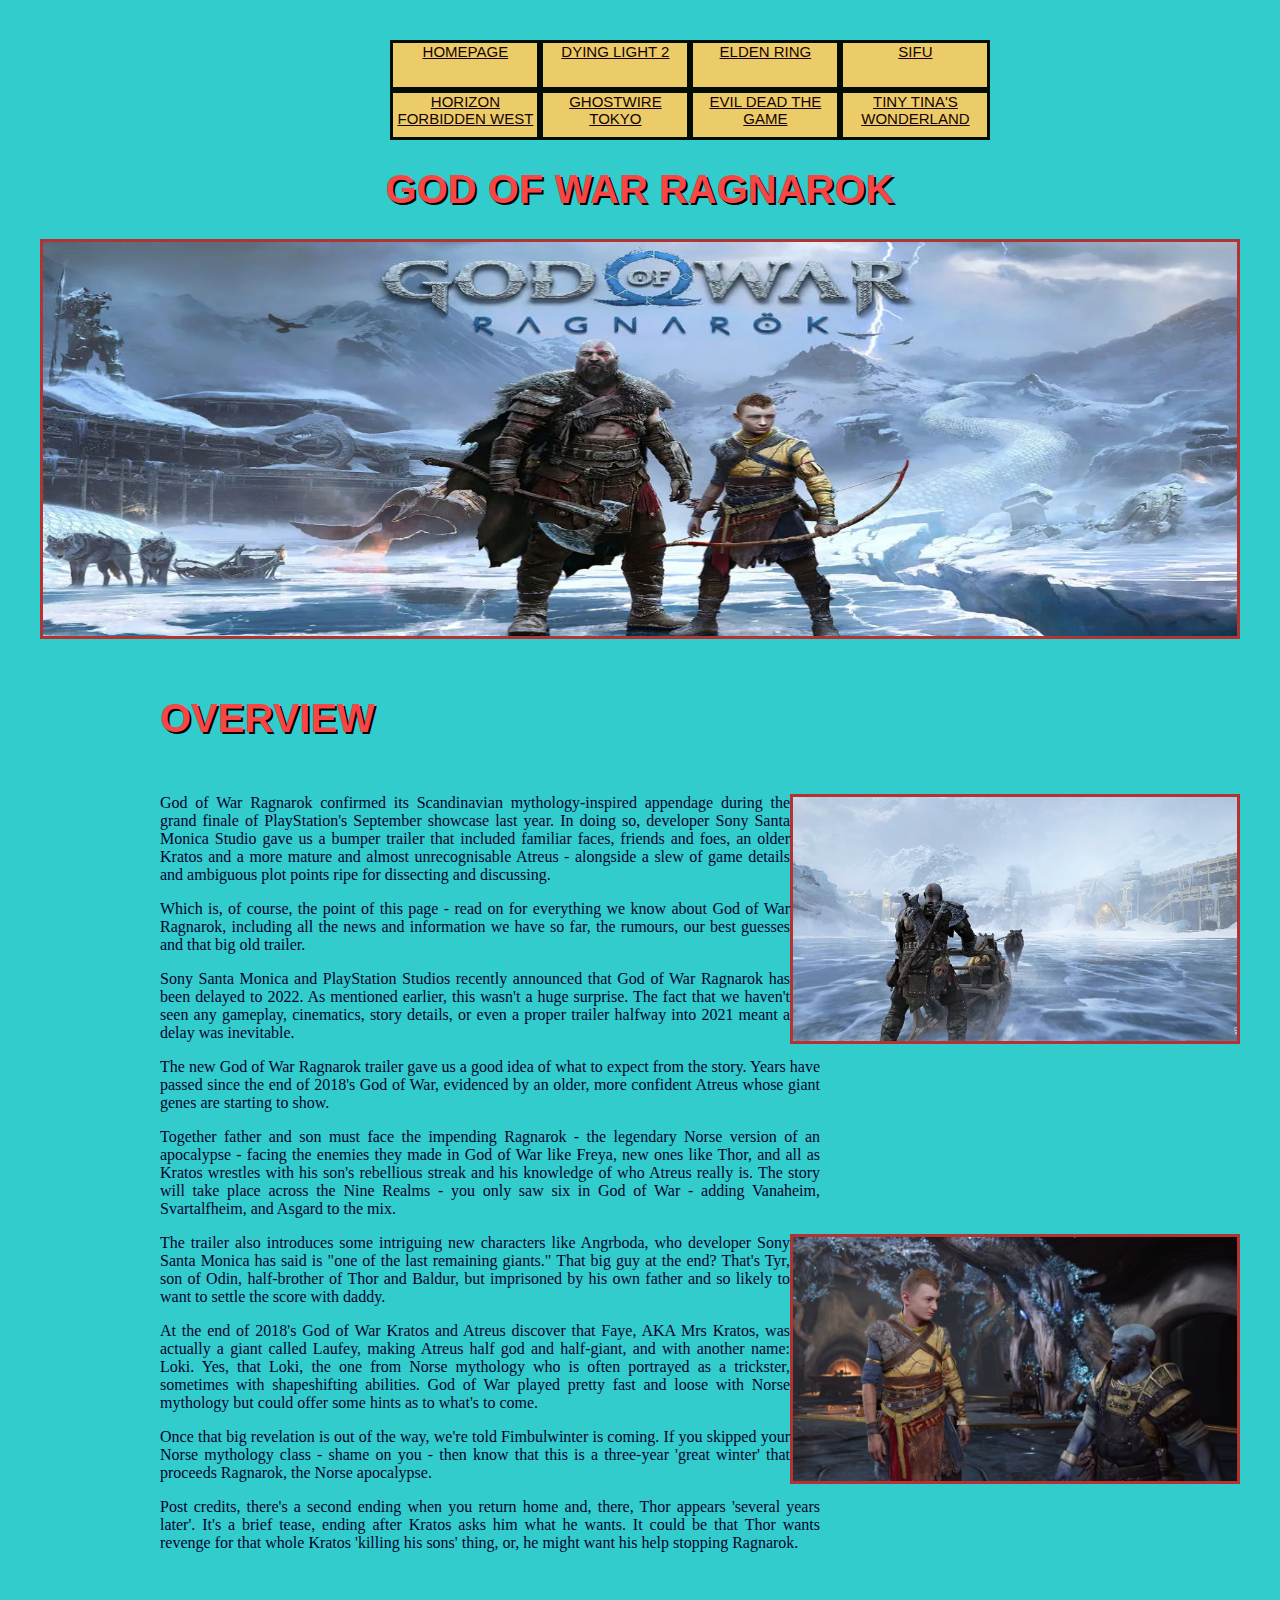
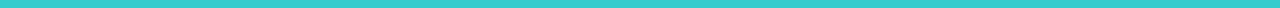
<file: God_of_war_Ragnarok.html>
<!DOCTYPE html>
<html lang="en">
<head>
    <meta charset="UTF-8">
    <title>Homepage - Gareth </title>
    <link rel="stylesheet" type= "text/css" href = "main.css">
    <link rel="stylesheet" type="text/css" href="flex.css">
</head>

<div class="stick1 container">
    <a href ="index.html"class ="box box1">HOMEPAGE</a>
    <a href ="DYING_LIGHT_2.html"class ="box box1">DYING LIGHT 2</a>
    <a href ="ELDEN_RING.html"class ="box box1">ELDEN RING</a>
    <a href ="SIFU.html"class ="box box1">SIFU</a>
</div>
<div class="stick2 container">
    <a href ="HORIZON_FORBIDDEN_WEST.html"class ="box box1">HORIZON FORBIDDEN WEST</a>
    <a href ="GHOSTWIRE_TOKYO.html"class ="box box1">GHOSTWIRE TOKYO</a>
    <a href ="EVIL_DEAD_THE_GAME.html"class ="box box1">EVIL DEAD THE GAME</a>
    <a href ="TINY_TINAS_WONDERLANDS.html"class ="box box1">TINY TINA'S WONDERLAND</a>
</div>

<H1>GOD OF WAR RAGNAROK</H1>

<img src = "pics/God of War Ragnarok/God of War Ragnarok banner.jpg" alt = "GOD OF WAR RAGNAROK" width="1200" height="400"></a>

<div>
    <h4>OVERVIEW</hr>
    </div>
</div><img src = "pics/God of War Ragnarok/God of War Ragnarok01.jpg" padding:right = 2000px align = "right"  alt = "GOD OF WAR RAGNAROK" width="450" height="250"></a>
<P>God of War Ragnarok confirmed its Scandinavian mythology-inspired appendage during the grand finale of PlayStation's September showcase last year. In doing so, developer Sony Santa Monica Studio gave us a bumper trailer that included familiar faces, friends and foes, an older Kratos and a more mature and almost unrecognisable Atreus - alongside a slew of game details and ambiguous plot points ripe for dissecting and discussing. </P>
<P>Which is, of course, the point of this page - read on for everything we know about God of War Ragnarok, including all the news and information we have so far, the rumours, our best guesses and that big old trailer. </P>
<P>Sony Santa Monica and PlayStation Studios recently announced that God of War Ragnarok has been delayed to 2022. As mentioned earlier, this wasn't a huge surprise. The fact that we haven't seen any gameplay, cinematics, story details, or even a proper trailer halfway into 2021 meant a delay was inevitable.</P>
<P>The new God of War Ragnarok trailer gave us a good idea of what to expect from the story. Years have passed since the end of 2018's God of War, evidenced by an older, more confident Atreus whose giant genes are starting to show. </P>
<P>Together father and son must face the impending Ragnarok - the legendary Norse version of an apocalypse - facing the enemies they made in God of War like Freya, new ones like Thor, and all as Kratos wrestles with his son's rebellious streak and his knowledge of who Atreus really is. The story will take place across the Nine Realms - you only saw six in God of War - adding Vanaheim, Svartalfheim, and Asgard to the mix. </P></div><img src = "pics/God of War Ragnarok/God of War Ragnarok02.jpg" padding:right = 2000px align = "right"  alt = "GOD OF WAR RAGNAROK" width="450" height="250"></a>
<P>The trailer also introduces some intriguing new characters like Angrboda, who  developer Sony Santa Monica has said is "one of the last remaining giants." That big guy at the end? That's Tyr, son of Odin, half-brother of Thor and Baldur, but imprisoned by his own father and so likely to want to settle the score with daddy.</P>
<p>At the end of 2018's God of War Kratos and Atreus discover that Faye, AKA Mrs Kratos, was actually a giant called Laufey, making Atreus half god and half-giant, and with another name: Loki. Yes, that Loki, the one from Norse mythology who is often portrayed as a trickster, sometimes with shapeshifting abilities. God of War played pretty fast and loose with Norse mythology but could offer some hints as to what's to come. </p>
<p>Once that big revelation is out of the way, we're told Fimbulwinter is coming. If you skipped your Norse mythology class - shame on you - then know that this is a three-year 'great winter' that proceeds Ragnarok, the Norse apocalypse.</p>
<p>Post credits, there's a second ending when you return home and, there, Thor appears 'several years later'. It's a brief tease, ending after Kratos asks him what he wants. It could be that Thor wants revenge for that whole Kratos 'killing his sons' thing, or, he might want his help stopping Ragnarok.</p>


</body>
</file>
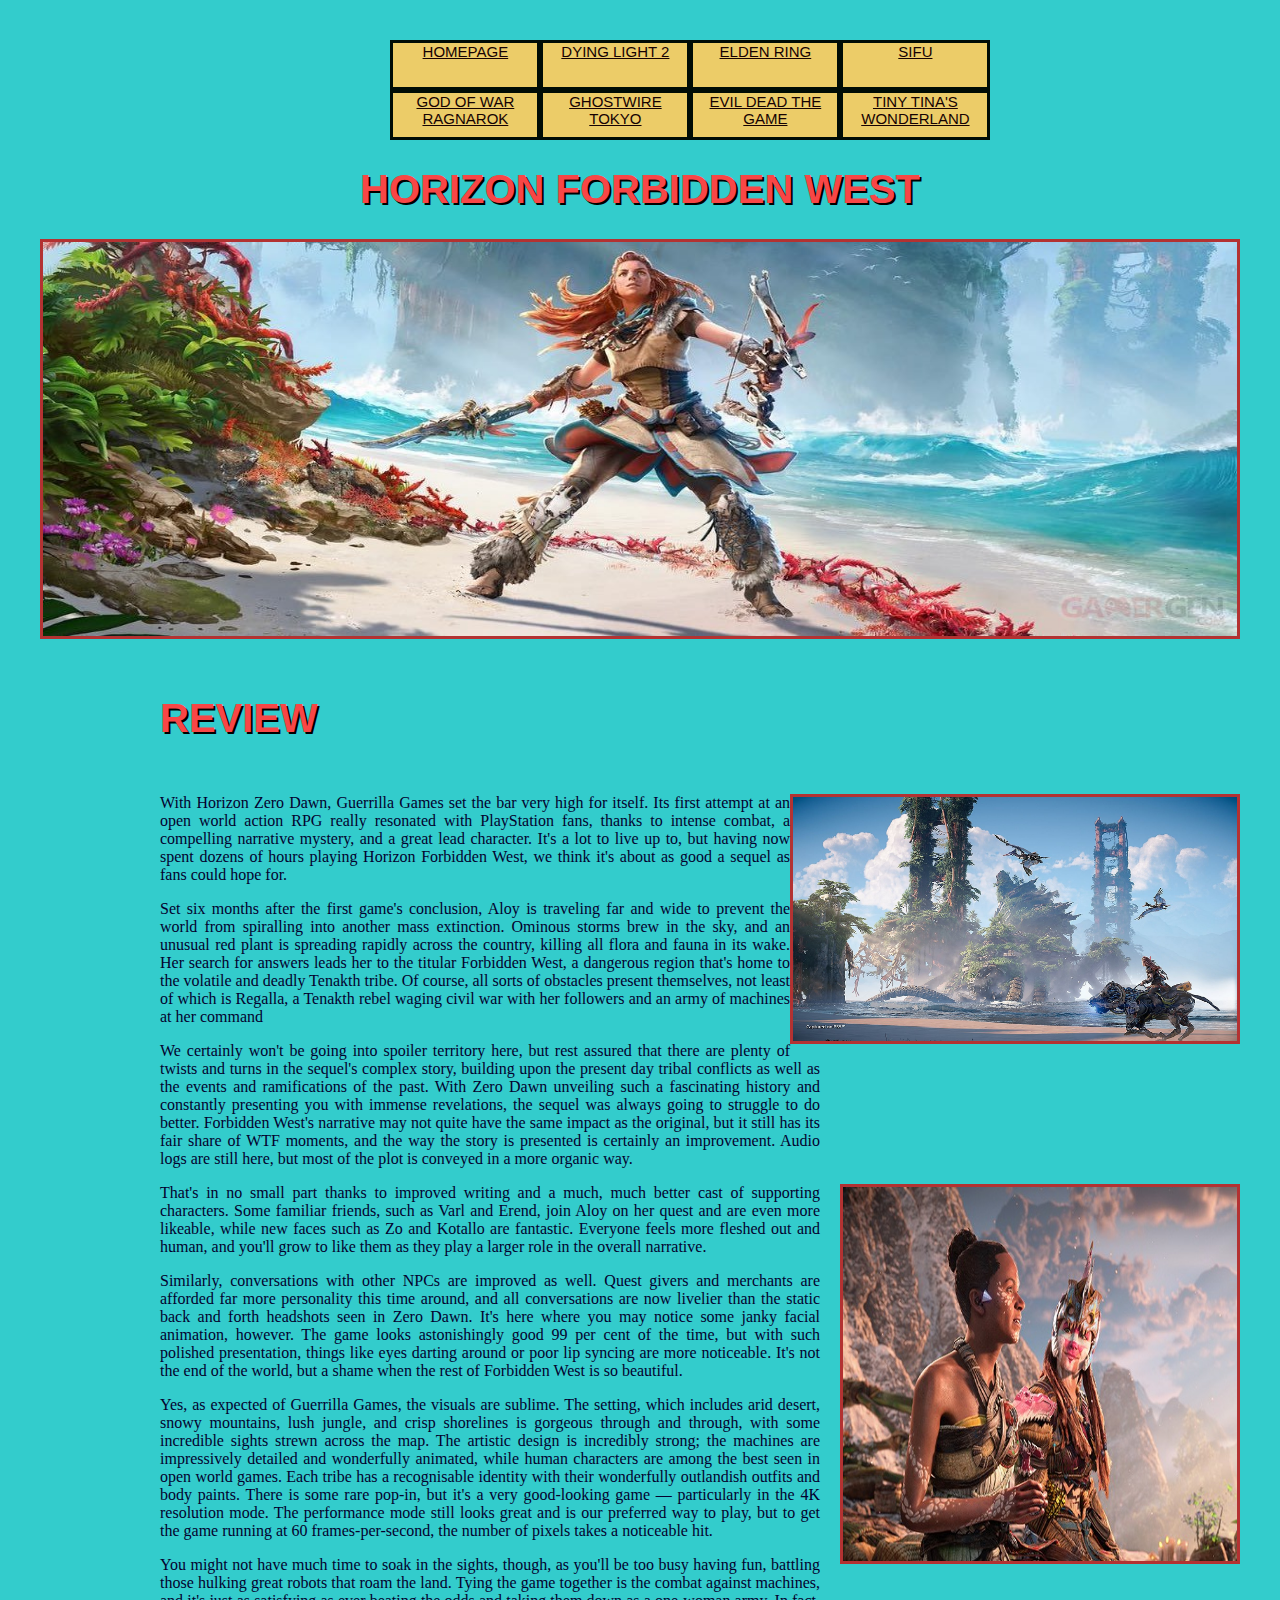
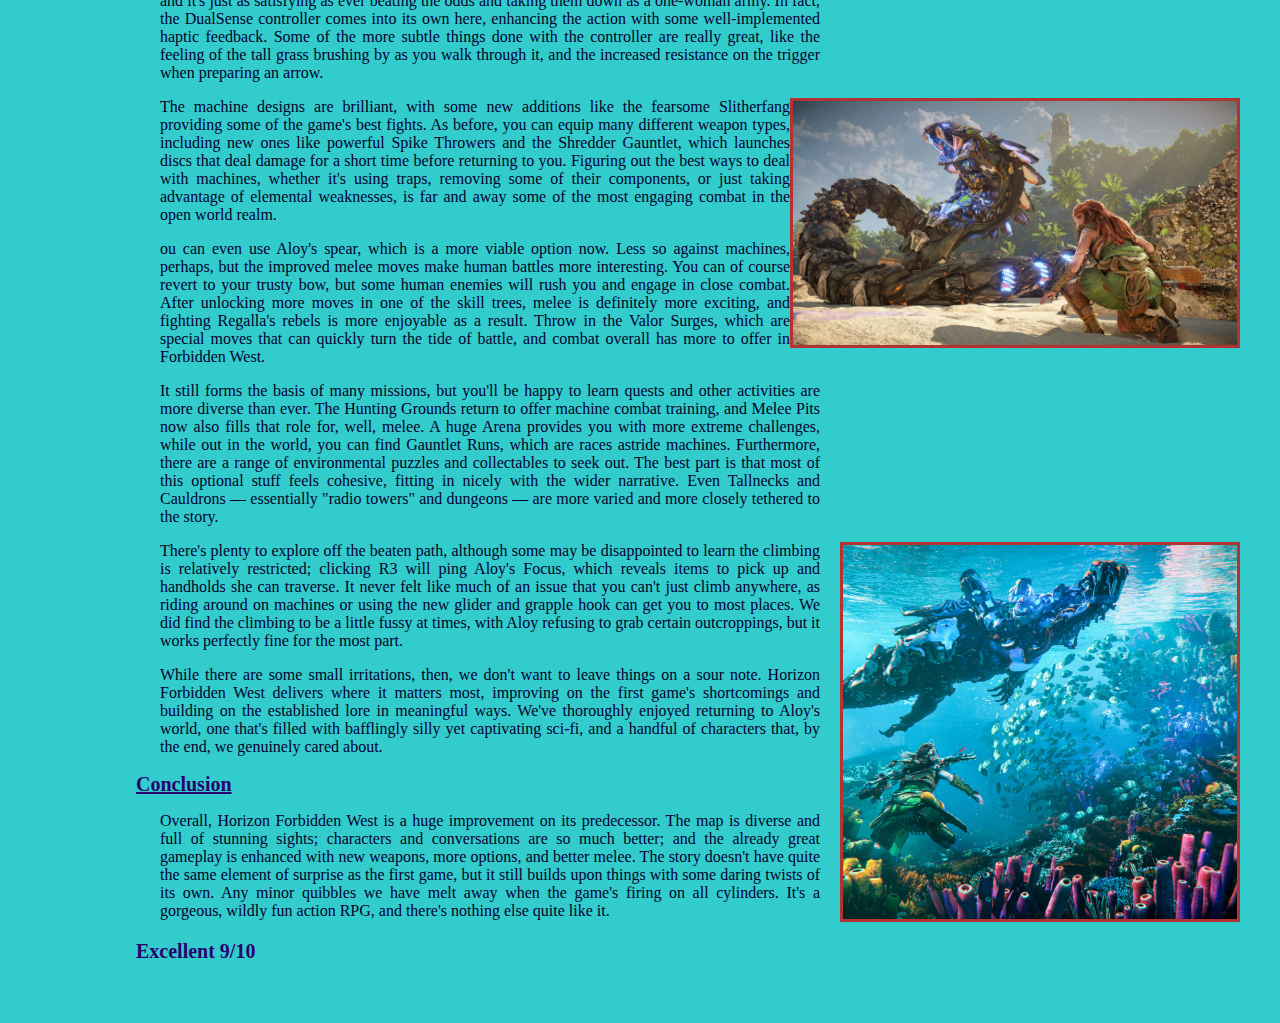
<file: HORIZON_FORBIDDEN_WEST.html>
<!DOCTYPE html>
<html lang="en">
<head>
    <meta charset="UTF-8">
    <title>Homepage - Gareth </title>
    <link rel="stylesheet" type= "text/css" href = "main.css">
    <link rel="stylesheet" type="text/css" href="flex.css">
</head>

<div class="stick1 container">
    <a href ="index.html"class ="box box1">HOMEPAGE</a>
    <a href ="DYING_LIGHT_2.html"class ="box box1">DYING LIGHT 2</a>
    <a href ="ELDEN_RING.html"class ="box box1">ELDEN RING</a>
    <a href ="SIFU.html"class ="box box1">SIFU</a>
</div>
<div class="stick2 container">
    <a href ="God_of_war_Ragnarok.html"class ="box box1">GOD OF WAR RAGNAROK</a>
    <a href ="GHOSTWIRE_TOKYO.html"class ="box box1">GHOSTWIRE TOKYO</a>
    <a href ="EVIL_DEAD_THE_GAME.html"class ="box box1">EVIL DEAD THE GAME</a>
    <a href ="TINY_TINAS_WONDERLANDS.html"class ="box box1">TINY TINA'S WONDERLAND</a>
</div>
      
<H1>HORIZON FORBIDDEN WEST</H1>

<img src = "pics/Horizon Forbidden West/Horizon Forbidden West banner.jpg" alt = "HORIZON FORBIDDEN WEST" width="1200" height="400"></a>
<div>
<h4>REVIEW</hr>
</div>

<img src = "pics/Horizon Forbidden West/Horizon Forbidden West01.jpg" padding:right = 2000px align = "right"  alt = "Horizon Forbidden West" width="450" height="250"></a>
<p> With Horizon Zero Dawn, Guerrilla Games set the bar very high for itself. Its first attempt at an open world action RPG really resonated with PlayStation fans, thanks to intense combat, a compelling narrative mystery, and a great lead character. It's a lot to live up to, but having now spent dozens of hours playing Horizon Forbidden West, we think it's about as good a sequel as fans could hope for.</p>
<p>Set six months after the first game's conclusion, Aloy is traveling far and wide to prevent the world from spiralling into another mass extinction. Ominous storms brew in the sky, and an unusual red plant is spreading rapidly across the country, killing all flora and fauna in its wake. Her search for answers leads her to the titular Forbidden West, a dangerous region that's home to the volatile and deadly Tenakth tribe. Of course, all sorts of obstacles present themselves, not least of which is Regalla, a Tenakth rebel waging civil war with her followers and an army of machines at her command<p>
<p>We certainly won't be going into spoiler territory here, but rest assured that there are plenty of twists and turns in the sequel's complex story, building upon the present day tribal conflicts as well as the events and ramifications of the past. With Zero Dawn unveiling such a fascinating history and constantly presenting you with immense revelations, the sequel was always going to struggle to do better. Forbidden West's narrative may not quite have the same impact as the original, but it still has its fair share of WTF moments, and the way the story is presented is certainly an improvement. Audio logs are still here, but most of the plot is conveyed in a more organic way.</p><img src = "pics/Horizon Forbidden West/Horizon Forbidden West02.jpg" padding:right = 2000px align = "right"  alt = "Horizon Forbidden West" width="400" height="380"></a>
<p>That's in no small part thanks to improved writing and a much, much better cast of supporting characters. Some familiar friends, such as Varl and Erend, join Aloy on her quest and are even more likeable, while new faces such as Zo and Kotallo are fantastic. Everyone feels more fleshed out and human, and you'll grow to like them as they play a larger role in the overall narrative.</p>
<p>Similarly, conversations with other NPCs are improved as well. Quest givers and merchants are afforded far more personality this time around, and all conversations are now livelier than the static back and forth headshots seen in Zero Dawn. It's here where you may notice some janky facial animation, however. The game looks astonishingly good 99 per cent of the time, but with such polished presentation, things like eyes darting around or poor lip syncing are more noticeable. It's not the end of the world, but a shame when the rest of Forbidden West is so beautiful.</p>
<p>Yes, as expected of Guerrilla Games, the visuals are sublime. The setting, which includes arid desert, snowy mountains, lush jungle, and crisp shorelines is gorgeous through and through, with some incredible sights strewn across the map. The artistic design is incredibly strong; the machines are impressively detailed and wonderfully animated, while human characters are among the best seen in open world games. Each tribe has a recognisable identity with their wonderfully outlandish outfits and body paints. There is some rare pop-in, but it's a very good-looking game — particularly in the 4K resolution mode. The performance mode still looks great and is our preferred way to play, but to get the game running at 60 frames-per-second, the number of pixels takes a noticeable hit.</p>
<p>You might not have much time to soak in the sights, though, as you'll be too busy having fun, battling those hulking great robots that roam the land. Tying the game together is the combat against machines, and it's just as satisfying as ever beating the odds and taking them down as a one-woman army. In fact, the DualSense controller comes into its own here, enhancing the action with some well-implemented haptic feedback. Some of the more subtle things done with the controller are really great, like the feeling of the tall grass brushing by as you walk through it, and the increased resistance on the trigger when preparing an arrow.</p><img src = "pics/Horizon Forbidden West/Horizon Forbidden West03.jpg" padding:right = 2000px align = "right"  alt = "Horizon Forbidden West" width="450" height="250"></a>
<p>The machine designs are brilliant, with some new additions like the fearsome Slitherfang providing some of the game's best fights. As before, you can equip many different weapon types, including new ones like powerful Spike Throwers and the Shredder Gauntlet, which launches discs that deal damage for a short time before returning to you. Figuring out the best ways to deal with machines, whether it's using traps, removing some of their components, or just taking advantage of elemental weaknesses, is far and away some of the most engaging combat in the open world realm.</p>
<p>ou can even use Aloy's spear, which is a more viable option now. Less so against machines, perhaps, but the improved melee moves make human battles more interesting. You can of course revert to your trusty bow, but some human enemies will rush you and engage in close combat. After unlocking more moves in one of the skill trees, melee is definitely more exciting, and fighting Regalla's rebels is more enjoyable as a result. Throw in the Valor Surges, which are special moves that can quickly turn the tide of battle, and combat overall has more to offer in Forbidden West.</p>
<p>It still forms the basis of many missions, but you'll be happy to learn quests and other activities are more diverse than ever. The Hunting Grounds return to offer machine combat training, and Melee Pits now also fills that role for, well, melee. A huge Arena provides you with more extreme challenges, while out in the world, you can find Gauntlet Runs, which are races astride machines. Furthermore, there are a range of environmental puzzles and collectables to seek out. The best part is that most of this optional stuff feels cohesive, fitting in nicely with the wider narrative. Even Tallnecks and Cauldrons — essentially "radio towers" and dungeons — are more varied and more closely tethered to the story.</p><img src = "pics/Horizon Forbidden West/Horizon Forbidden West04.jpg" padding:right = 2000px align = "right"  alt = "Horizon Forbidden West" width="400" height="380"></a>
<p>There's plenty to explore off the beaten path, although some may be disappointed to learn the climbing is relatively restricted; clicking R3 will ping Aloy's Focus, which reveals items to pick up and handholds she can traverse. It never felt like much of an issue that you can't just climb anywhere, as riding around on machines or using the new glider and grapple hook can get you to most places. We did find the climbing to be a little fussy at times, with Aloy refusing to grab certain outcroppings, but it works perfectly fine for the most part.</p>
<p>While there are some small irritations, then, we don't want to leave things on a sour note. Horizon Forbidden West delivers where it matters most, improving on the first game's shortcomings and building on the established lore in meaningful ways. We've thoroughly enjoyed returning to Aloy's world, one that's filled with bafflingly silly yet captivating sci-fi, and a handful of characters that, by the end, we genuinely cared about.</p>

<h2>Conclusion</h2>

<p>Overall, Horizon Forbidden West is a huge improvement on its predecessor. The map is diverse and full of stunning sights; characters and conversations are so much better; and the already great gameplay is enhanced with new weapons, more options, and better melee. The story doesn't have quite the same element of surprise as the first game, but it still builds upon things with some daring twists of its own. Any minor quibbles we have melt away when the game's firing on all cylinders. It's a gorgeous, wildly fun action RPG, and there's nothing else quite like it.</p>
<h3>Excellent 9/10</h3>
</div>
</body>
</file>
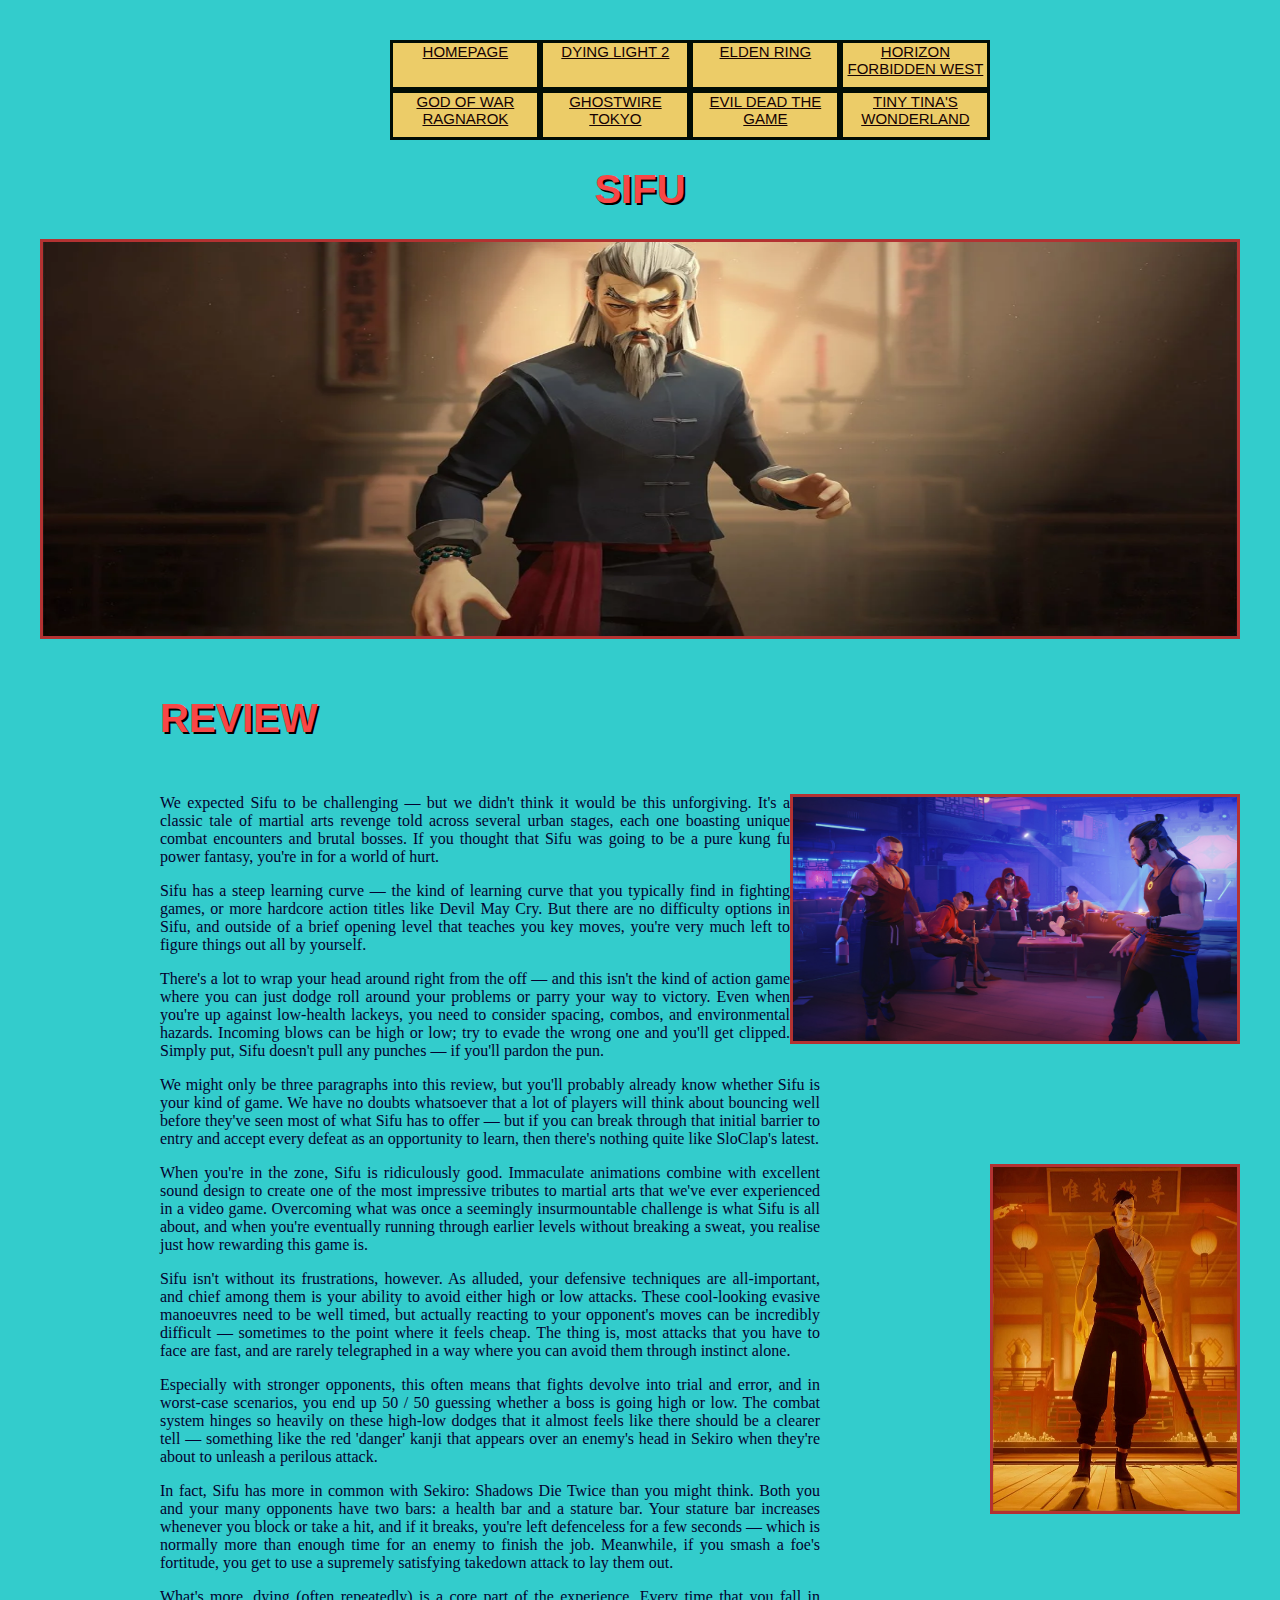
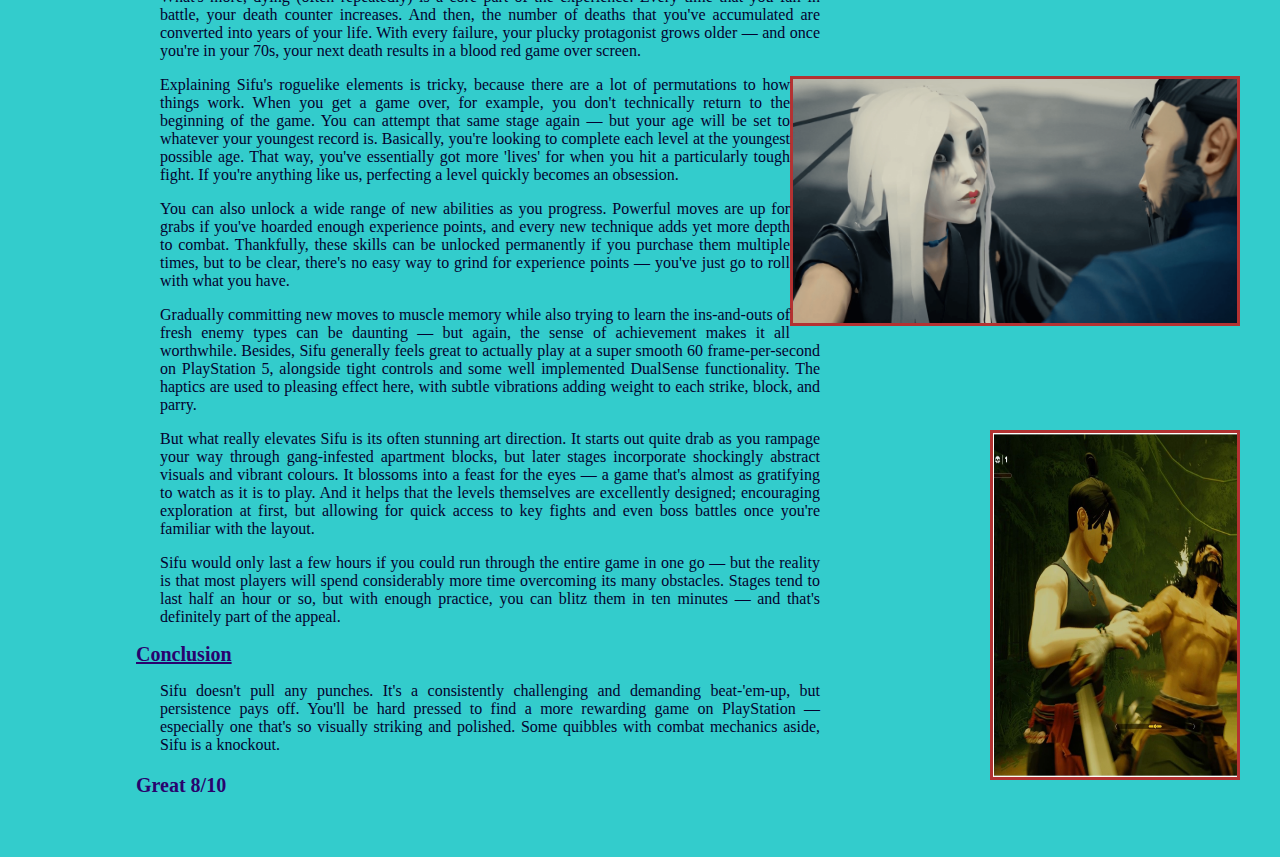
<file: SIFU.html>
<!DOCTYPE html>
<html lang="en">
<head>
    <meta charset="UTF-8">
    <title>Homepage - Gareth </title>
    <link rel="stylesheet" type= "text/css" href = "main.css">
    <link rel="stylesheet" type="text/css" href="flex.css">
</head>

<div class="stick1 container">
    <a href ="index.html"class ="box box1">HOMEPAGE</a>
    <a href ="DYING_LIGHT_2.html"class ="box box1">DYING LIGHT 2</a>
    <a href ="ELDEN_RING.html"class ="box box1">ELDEN RING</a>
    <a href ="HORIZON_FORBIDDEN_WEST.html"class ="box box1">HORIZON FORBIDDEN WEST</a>
</div>
<div class="stick2 container">
    <a href ="God_of_war_Ragnarok.html"class ="box box1">GOD OF WAR RAGNAROK</a>
    <a href ="GHOSTWIRE_TOKYO.html"class ="box box1">GHOSTWIRE TOKYO</a>
    <a href ="EVIL_DEAD_THE_GAME.html"class ="box box1">EVIL DEAD THE GAME</a>
    <a href ="TINY_TINAS_WONDERLANDS.html"class ="box box1">TINY TINA'S WONDERLAND</a>
</div>
      

<H1>SIFU</H1>

<img src = "pics/SIFU/SIFU banner.jpg" alt = "SIFU" width="1200" height="400"></a>
<div>
<h4>REVIEW</hr>
</div>

<img src = "pics/SIFU/SIFU01.jpg" padding:right = 2000px align = "right"  alt = "SIFU" width="450" height="250"></a>
<p>We expected Sifu to be challenging — but we didn't think it would be this unforgiving. It's a classic tale of martial arts revenge told across several urban stages, each one boasting unique combat encounters and brutal bosses. If you thought that Sifu was going to be a pure kung fu power fantasy, you're in for a world of hurt.</p>
<p>Sifu has a steep learning curve — the kind of learning curve that you typically find in fighting games, or more hardcore action titles like Devil May Cry. But there are no difficulty options in Sifu, and outside of a brief opening level that teaches you key moves, you're very much left to figure things out all by yourself.</p>
<p>There's a lot to wrap your head around right from the off — and this isn't the kind of action game where you can just dodge roll around your problems or parry your way to victory. Even when you're up against low-health lackeys, you need to consider spacing, combos, and environmental hazards. Incoming blows can be high or low; try to evade the wrong one and you'll get clipped. Simply put, Sifu doesn't pull any punches — if you'll pardon the pun.</p>
<p>We might only be three paragraphs into this review, but you'll probably already know whether Sifu is your kind of game. We have no doubts whatsoever that a lot of players will think about bouncing well before they've seen most of what Sifu has to offer — but if you can break through that initial barrier to entry and accept every defeat as an opportunity to learn, then there's nothing quite like SloClap's latest.</p><img src = "pics/SIFU/SIFU03.png" padding-right= 2000px align = "right"  alt = "SIFU" width="250" height="350"></a>
<p>When you're in the zone, Sifu is ridiculously good. Immaculate animations combine with excellent sound design to create one of the most impressive tributes to martial arts that we've ever experienced in a video game. Overcoming what was once a seemingly insurmountable challenge is what Sifu is all about, and when you're eventually running through earlier levels without breaking a sweat, you realise just how rewarding this game is.</p>
<p>Sifu isn't without its frustrations, however. As alluded, your defensive techniques are all-important, and chief among them is your ability to avoid either high or low attacks. These cool-looking evasive manoeuvres need to be well timed, but actually reacting to your opponent's moves can be incredibly difficult — sometimes to the point where it feels cheap. The thing is, most attacks that you have to face are fast, and are rarely telegraphed in a way where you can avoid them through instinct alone.</p>
<p>Especially with stronger opponents, this often means that fights devolve into trial and error, and in worst-case scenarios, you end up 50 / 50 guessing whether a boss is going high or low. The combat system hinges so heavily on these high-low dodges that it almost feels like there should be a clearer tell — something like the red 'danger' kanji that appears over an enemy's head in Sekiro when they're about to unleash a perilous attack.</p>
<p>In fact, Sifu has more in common with Sekiro: Shadows Die Twice than you might think. Both you and your many opponents have two bars: a health bar and a stature bar. Your stature bar increases whenever you block or take a hit, and if it breaks, you're left defenceless for a few seconds — which is normally more than enough time for an enemy to finish the job. Meanwhile, if you smash a foe's fortitude, you get to use a supremely satisfying takedown attack to lay them out.</p>
<p>What's more, dying (often repeatedly) is a core part of the experience. Every time that you fall in battle, your death counter increases. And then, the number of deaths that you've accumulated are converted into years of your life. With every failure, your plucky protagonist grows older — and once you're in your 70s, your next death results in a blood red game over screen.</p><img src = "pics/SIFU/SIFU02.png" padding-right: 2000px align = "right"  alt = "SIFU" width="450" height="250"></a>
<p>Explaining Sifu's roguelike elements is tricky, because there are a lot of permutations to how things work. When you get a game over, for example, you don't technically return to the beginning of the game. You can attempt that same stage again — but your age will be set to whatever your youngest record is. Basically, you're looking to complete each level at the youngest possible age. That way, you've essentially got more 'lives' for when you hit a particularly tough fight. If you're anything like us, perfecting a level quickly becomes an obsession.</p>
<p>You can also unlock a wide range of new abilities as you progress. Powerful moves are up for grabs if you've hoarded enough experience points, and every new technique adds yet more depth to combat. Thankfully, these skills can be unlocked permanently if you purchase them multiple times, but to be clear, there's no easy way to grind for experience points — you've just go to roll with what you have.</p>
<p>Gradually committing new moves to muscle memory while also trying to learn the ins-and-outs of fresh enemy types can be daunting — but again, the sense of achievement makes it all worthwhile. Besides, Sifu generally feels great to actually play at a super smooth 60 frame-per-second on PlayStation 5, alongside tight controls and some well implemented DualSense functionality. The haptics are used to pleasing effect here, with subtle vibrations adding weight to each strike, block, and parry.</p><img src = "pics/SIFU/SIFU04.jpg" padding:right = 2000px align = "right"  alt = "SIFU" width="250" height="350"></a>
<p>But what really elevates Sifu is its often stunning art direction. It starts out quite drab as you rampage your way through gang-infested apartment blocks, but later stages incorporate shockingly abstract visuals and vibrant colours. It blossoms into a feast for the eyes — a game that's almost as gratifying to watch as it is to play. And it helps that the levels themselves are excellently designed; encouraging exploration at first, but allowing for quick access to key fights and even boss battles once you're familiar with the layout.</p>
<p>Sifu would only last a few hours if you could run through the entire game in one go — but the reality is that most players will spend considerably more time overcoming its many obstacles. Stages tend to last half an hour or so, but with enough practice, you can blitz them in ten minutes — and that's definitely part of the appeal.</p>

<h2>Conclusion</h2>

<p>Sifu doesn't pull any punches. It's a consistently challenging and demanding beat-'em-up, but persistence pays off. You'll be hard pressed to find a more rewarding game on PlayStation — especially one that's so visually striking and polished. Some quibbles with combat mechanics aside, Sifu is a knockout.</p>

<h3>Great 8/10</h3>





</body>
</file>
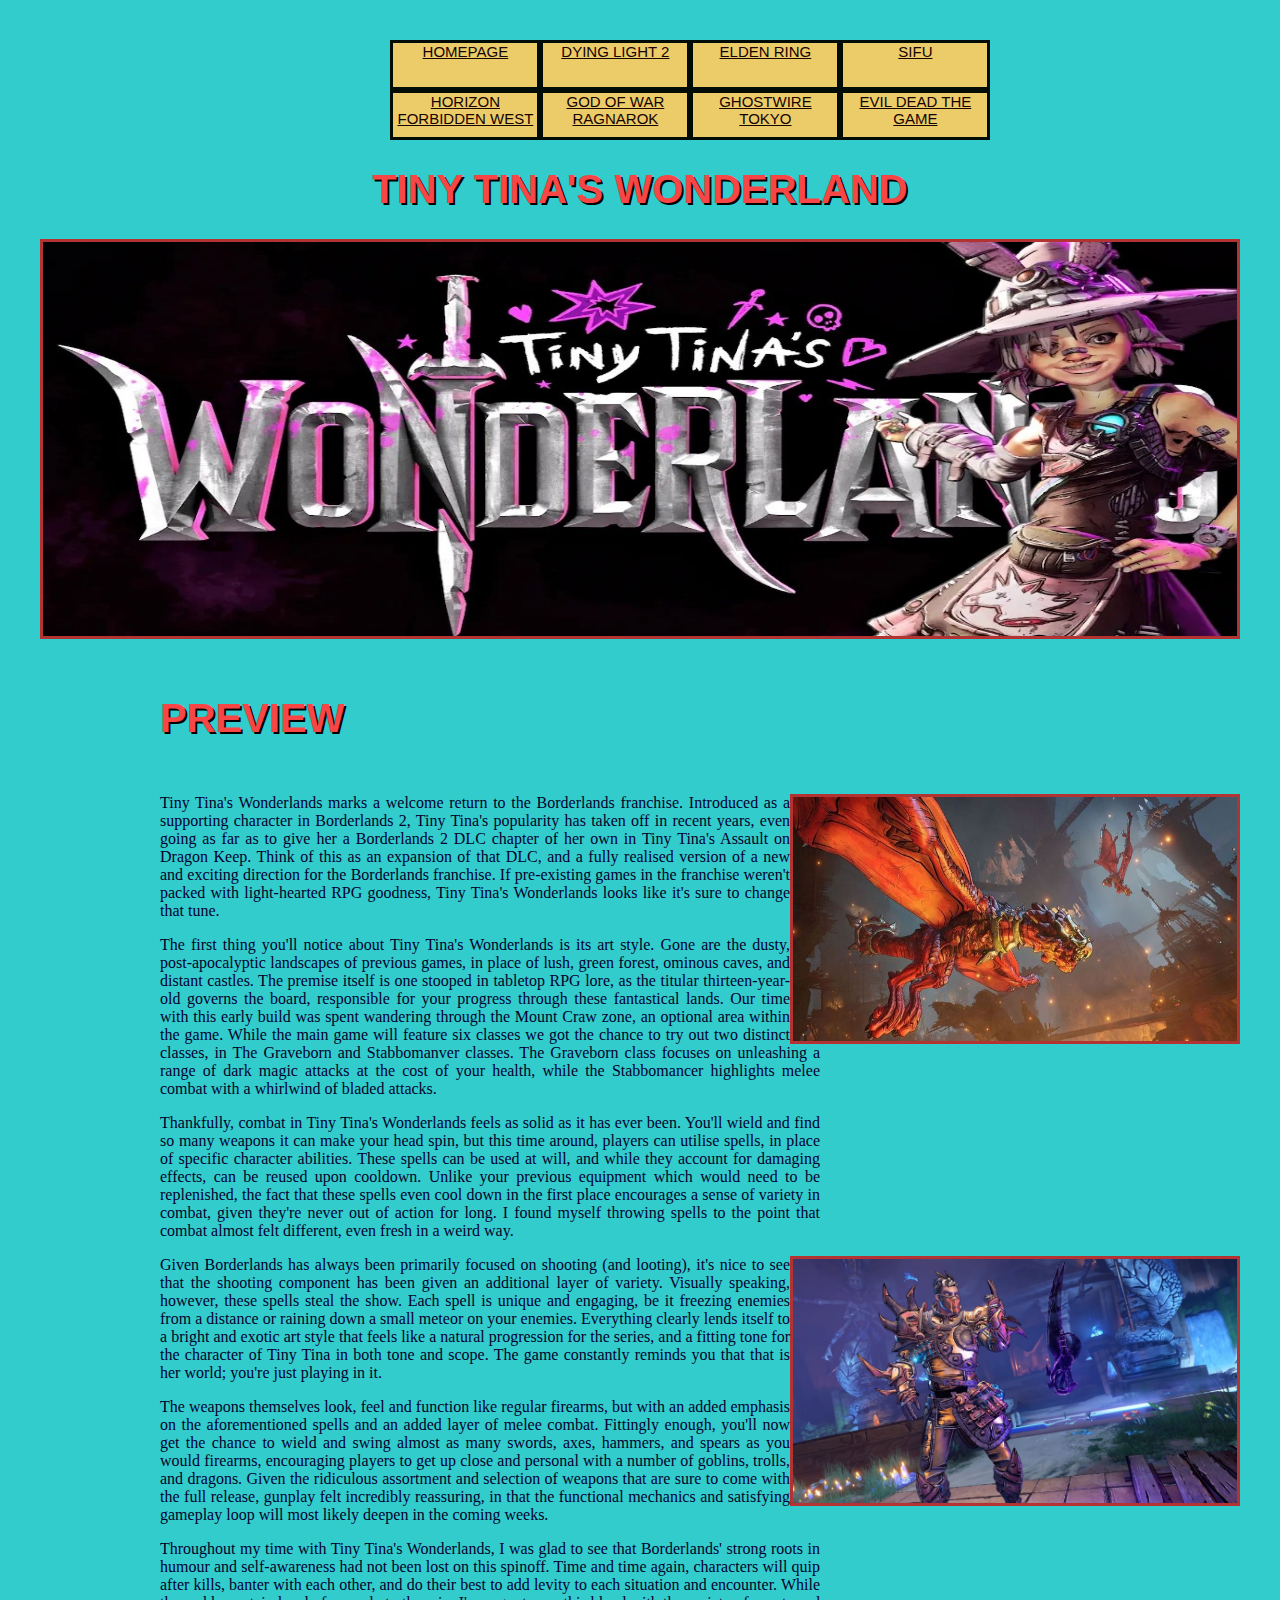
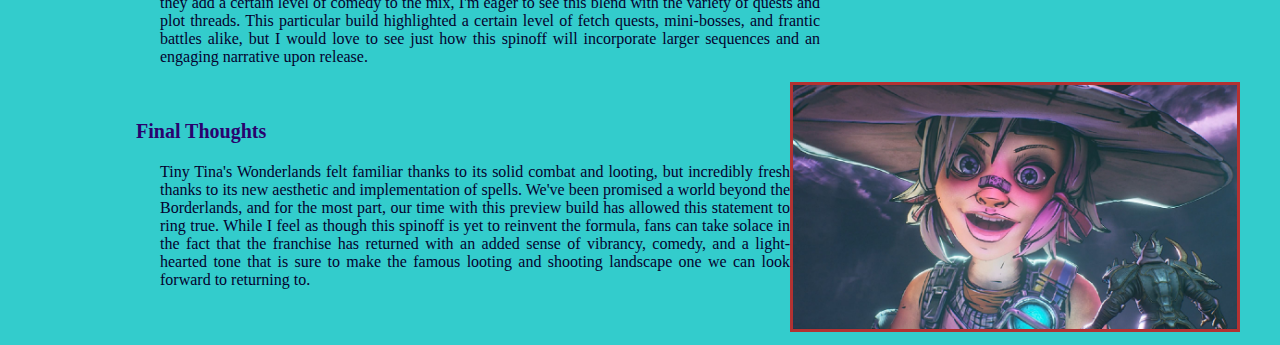
<file: TINY_TINAS_WONDERLANDS.html>
<!DOCTYPE html>
<html lang="en">
<head>
    <meta charset="UTF-8">
    <title>Homepage - Gareth </title>
    <link rel="stylesheet" type= "text/css" href = "main.css">
    <link rel="stylesheet" type="text/css" href="flex.css">
</head>

<div class="stick1 container">
    <a href ="index.html"class ="box box1">HOMEPAGE</a>
    <a href ="DYING_LIGHT_2.html"class ="box box1">DYING LIGHT 2</a>
    <a href ="ELDEN_RING.html"class ="box box1">ELDEN RING</a>
    <a href ="SIFU.html"class ="box box1">SIFU</a>
</div>
<div class="stick2 container">
    <a href ="HORIZON_FORBIDDEN_WEST.html"class ="box box1">HORIZON FORBIDDEN WEST</a>
    <a href ="God_of_war_Ragnarok.html"class ="box box1">GOD OF WAR RAGNAROK</a>
    <a href ="GHOSTWIRE_TOKYO.html"class ="box box1">GHOSTWIRE TOKYO</a>
    <a href ="EVIL_DEAD_THE_GAME.html"class ="box box1">EVIL DEAD THE GAME</a>
</div>


<H1>TINY TINA'S WONDERLAND</H1>

<img src = "pics/Tiny Tina's Wonderlands/Tiny Tina's Wonderlands banner.jpg" alt = "TINY TINA'S WONDERLAND" width="1200" height="400"></a>

<div>
<h4>PREVIEW</hr>
</div>
<img src = "pics/Tiny Tina's Wonderlands/Tiny Tina's Wonderlands01.jpg" padding:right = 2000px align = "right"  alt = "Tiny Tina's Wonderlands" width="450" height="250"></a>
<p>Tiny Tina's Wonderlands marks a welcome return to the Borderlands franchise. Introduced as a supporting character in Borderlands 2, Tiny Tina's popularity has taken off in recent years, even going as far as to give her a Borderlands 2 DLC chapter of her own in Tiny Tina's Assault on Dragon Keep. Think of this as an expansion of that DLC, and a fully realised version of a new and exciting direction for the Borderlands franchise. If pre-existing games in the franchise weren't packed with light-hearted RPG goodness, Tiny Tina's Wonderlands looks like it's sure to change that tune.</p>
<p>The first thing you'll notice about Tiny Tina's Wonderlands is its art style. Gone are the dusty, post-apocalyptic landscapes of previous games, in place of lush, green forest, ominous caves, and distant castles. The premise itself is one stooped in tabletop RPG lore, as the titular thirteen-year-old governs the board, responsible for your progress through these fantastical lands. Our time with this early build was spent wandering through the Mount Craw zone, an optional area within the game. While the main game will feature six classes we got the chance to try out two distinct classes, in The Graveborn and Stabbomanver classes. The Graveborn class focuses on unleashing a range of dark magic attacks at the cost of your health, while the Stabbomancer highlights melee combat with a whirlwind of bladed attacks.</p>    
<p>Thankfully, combat in Tiny Tina's Wonderlands feels as solid as it has ever been. You'll wield and find so many weapons it can make your head spin, but this time around, players can utilise spells, in place of specific character abilities. These spells can be used at will, and while they account for damaging effects, can be reused upon cooldown. Unlike your previous equipment which would need to be replenished, the fact that these spells even cool down in the first place encourages a sense of variety in combat, given they're never out of action for long. I found myself throwing spells to the point that combat almost felt different, even fresh in a weird way.</p><img src = "pics/Tiny Tina's Wonderlands/Tiny Tina's Wonderlands02.jpg" align = "right"  alt = "Tiny Tina's Wonderlands" width="450" height="250"></a>
<p>Given Borderlands has always been primarily focused on shooting (and looting), it's nice to see that the shooting component has been given an additional layer of variety. Visually speaking, however, these spells steal the show. Each spell is unique and engaging, be it freezing enemies from a distance or raining down a small meteor on your enemies. Everything clearly lends itself to a bright and exotic art style that feels like a natural progression for the series, and a fitting tone for the character of Tiny Tina in both tone and scope. The game constantly reminds you that that is her world; you're just playing in it.</p>
<p>The weapons themselves look, feel and function like regular firearms, but with an added emphasis on the aforementioned spells and an added layer of melee combat. Fittingly enough, you'll now get the chance to wield and swing almost as many swords, axes, hammers, and spears as you would firearms, encouraging players to get up close and personal with a number of goblins, trolls, and dragons. Given the ridiculous assortment and selection of weapons that are sure to come with the full release, gunplay felt incredibly reassuring, in that the functional mechanics and satisfying gameplay loop will most likely deepen in the coming weeks.</p>
<p>Throughout my time with Tiny Tina's Wonderlands, I was glad to see that Borderlands' strong roots in humour and self-awareness had not been lost on this spinoff. Time and time again, characters will quip after kills, banter with each other, and do their best to add levity to each situation and encounter. While they add a certain level of comedy to the mix, I'm eager to see this blend with the variety of quests and plot threads. This particular build highlighted a certain level of fetch quests, mini-bosses, and frantic battles alike, but I would love to see just how this spinoff will incorporate larger sequences and an engaging narrative upon release.</p>
<img src = "pics/Tiny Tina's Wonderlands/Tiny Tina's Wonderlands03.jpg" align = "right"  alt = "Tiny Tina's Wonderlands" width="450" height="250"></a>
<br>
<h3>Final Thoughts</h3>

<p>Tiny Tina's Wonderlands felt familiar thanks to its solid combat and looting, but incredibly fresh thanks to its new aesthetic and implementation of spells. We've been promised a world beyond the Borderlands, and for the most part, our time with this preview build has allowed this statement to ring true. While I feel as though this spinoff is yet to reinvent the formula, fans can take solace in the fact that the franchise has returned with an added sense of vibrancy, comedy, and a light-hearted tone that is sure to make the famous looting and shooting landscape one we can look forward to returning to.</p>

</body>
</file>
<file: main.css>
/* this is a comment */
/* background from web */
@keyframes color {
    0%   { background: #33CCCC; }
    20%  { background: #33CC36; }
    40%  { background: #B8CC33; }
    60%  { background: #FCCA00; }
    80%  { background: #f3f7f3; }
    100% { background: #33CCCC; }
    }
    
    body {
      background: #33CCCC; /* Fallback */
      animation: color 6s infinite linear;
      text-align: center;
      padding: 2em;
    }
    h1 {
      text-align: center;
      font-family: 'Kavoon', sans-serif;
      font-size: 2.5em;
      color: rgb(248, 70, 70);
      text-shadow: 2PX 2PX black;
      padding-left: 0px;
      
    }

h4 {
  text-align: left;
  font-family: 'Kavoon', sans-serif;
  font-size: 2.5em;
  color: rgb(248, 70, 70);
  text-shadow: 2PX 2PX black;
  padding-left: 120px;
}

h2 {
    color: rgb(41, 3, 110);
    font-size: 20px;
    text-decoration: underline;
    text-align: left;
    padding-left: 8%;
}


h3 {
    color: rgb(41, 3, 110);
    font-size: 20px;
    text-align: left;
    padding-left: 8%;
}
P {
    COLOR: rgb(4, 1, 46);
    FONT-SIZE: 25;
    text-align: left;
    text-align: justify;
    padding-left: 120px;
    padding-right: 35%;
}




/* to create own properties use <div class = "navigation"*/





/* static background color */
/* body {
    background-color: rgb (160, 222, 238);
    /* background-image: url("pics/back.jpeg"); */
    /* padding: 50px;
    align-items: center;  */
/* } */ */


            


a:link {color: rgb(255, 0, 0);}
/* sizing and borders around page and padding */

/* .box_sizing {padding: 50px;
} */
/* border on images with padding */
IMG {
    
    BORDER: 3PX SOLID rgb(179, 50, 50);
    box-sizing: border-box;
        padding: 0px;
}

/* highlight link text */
a {
    color: #160202;
}

a:hover {
    color: rgb(4, 17, 192);
}

a:link {
    text-decoration: box;
    font-size: 15px;
    font-family: 'Montserrat Alternates', sans-serif;  
    text-align: center;
    width: 150px;
    height: 50px;
    /* BORDER: 3PX SOLID rgb(6, 138, 61);
    box-sizing: border-box; */
}

.background {
    background-color: rgb(20, 220, 63) solid;
}

.stick1 {
    position: sticky;
    top: 20px;
}

.stick2 {
    position: sticky;
    top: 70px;
}

.imgContainer > img:hover {
    width: 30%;
    height: 30%;
}
</file>
<file: flex.css>
.container {
    display: flex;
    min-height: 1vh;
    flex-direction: row;
    flex-wrap: wrap;
    padding-left: 29.2%;
    
    
}

/* Create a class .box for the box style */
.box {
    font-size: 15px;
    font-family: 'Montserrat Alternates', sans-serif;  
    /* text-align: center; */
    BORDER: 3PX SOLID rgb(0, 12, 5);
    box-sizing: border-box;
        
}

/* Create ten different classes for each colour variation of the .box class */
.box1 {background-color:#eccc68 ;}
.box2 {background-color:#ff6348 ;}
.box3 {background-color:#ff7f50 ;}
.box4 {background-color:#ff4757 ;}
.box5 {background-color:#dfb306d0;}
.box6 {background-color: #e67e22;}
.box7 {background-color:#2ed573 ;}
.box8 {background-color:#1e90ff ;}
.box9 {background-color:#c56cf0 ;}
.box10 {background-color:#18dcff ;}
</file>
